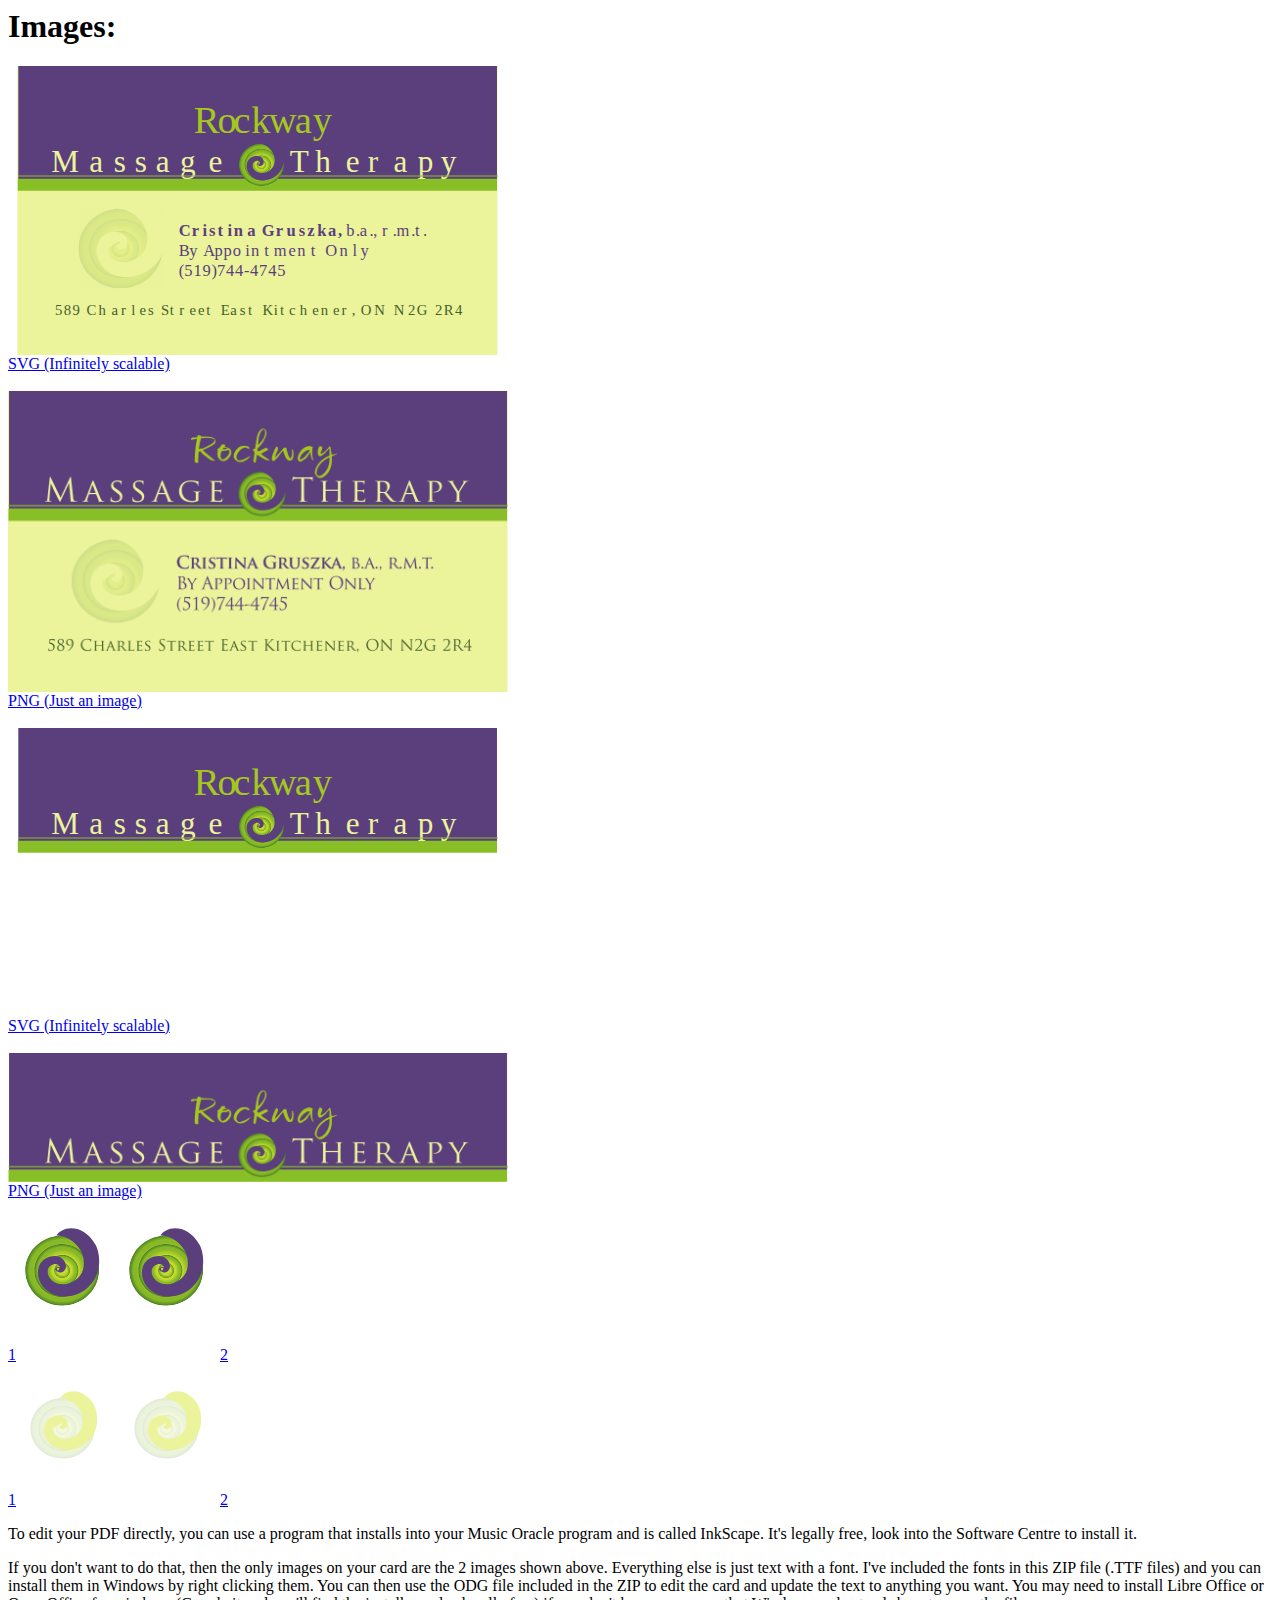
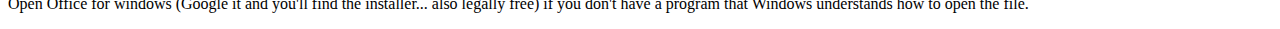
<file: logo/index.html>
<html><body>
<h1>Images:</h1>
<a href="rockwaymassage.svg"><img src="rockwaymassage.svg" width="500"><br/>SVG (Infinitely scalable)</a><br/><br/>
<a href="rockwaymassage.svg"><img src="rockwaymassage.png" width="500"><br/>PNG (Just an image)</a><br/><br/>
<a href="rockwaymassage.svg"><img src="rockwaymassageTop.svg" width="500"><br/>SVG (Infinitely scalable)</a><br/><br/>
<a href="rockwaymassage.svg"><img src="rockwaymassageTop.png" width="500"><br/>PNG (Just an image)</a><br/><br/>
<a href="RockwayDarkSymbol_IS.svg">1<img src="RockwayDarkSymbol_IS.svg" width="100"></a>
<a href="RockwayDarkSymbol.svg"><img src="RockwayDarkSymbol.svg" width="100">2</a><br/>
<a href="RockwayLightSymbol_IS.svg">1<img src="RockwayLightSymbol_IS.svg" width="100"></a>
<a href="RockwayLightSymbol.svg"><img src="RockwayLightSymbol.svg" width="100">2</a><br/>

<p>To edit your PDF directly, you can use a program that installs into your Music Oracle program
and is called InkScape. It's legally free, look into the Software Centre to install it.</p>
<p>If you don't want to do that, then the only images on your card are the 2 images shown 
above. Everything else is just text with a font. I've included the fonts in this ZIP
file (.TTF files) and you can install them in Windows by right clicking them. You can
then use the ODG file included in the ZIP to edit the card and update the text to anything
you want. You may need to install Libre Office or Open Office for windows (Google it
and you'll find the installer... also legally free) if you don't have a program that
Windows understands how to open the file.</p>
</body></html>
</file>
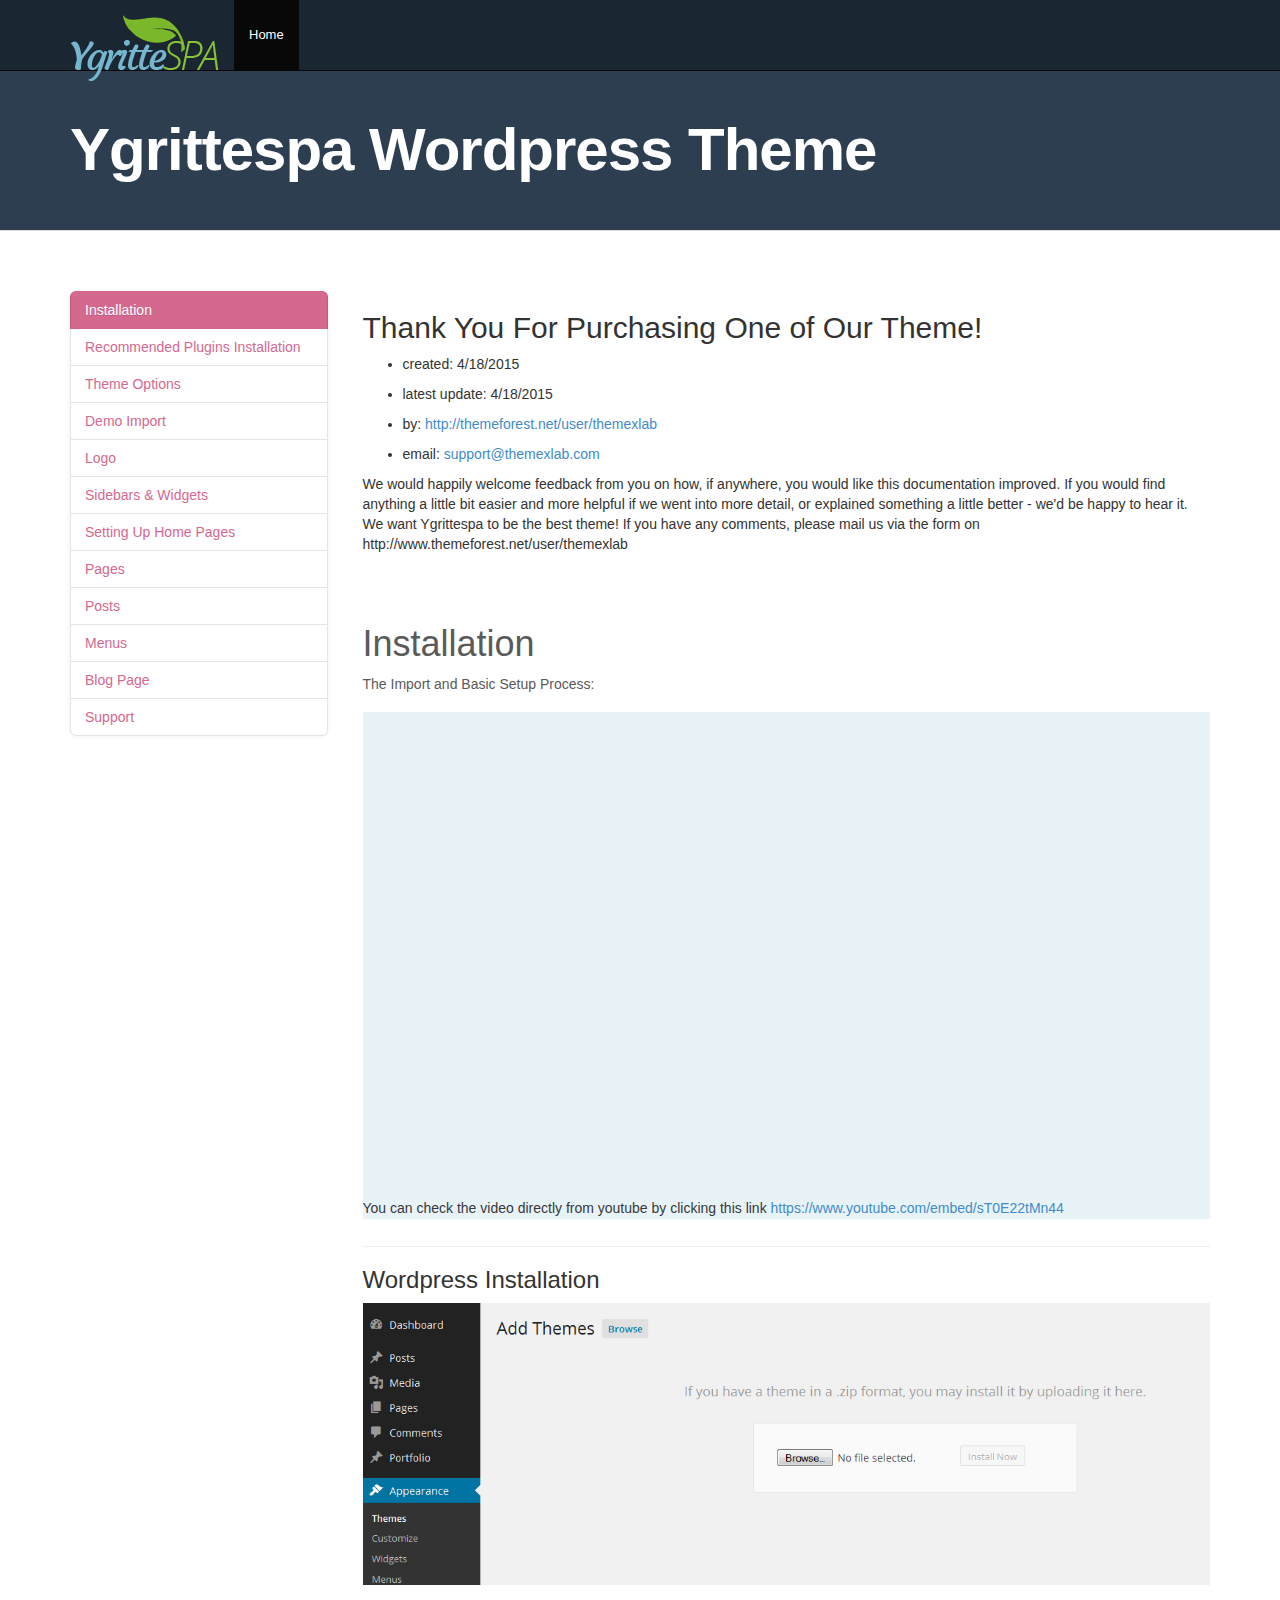
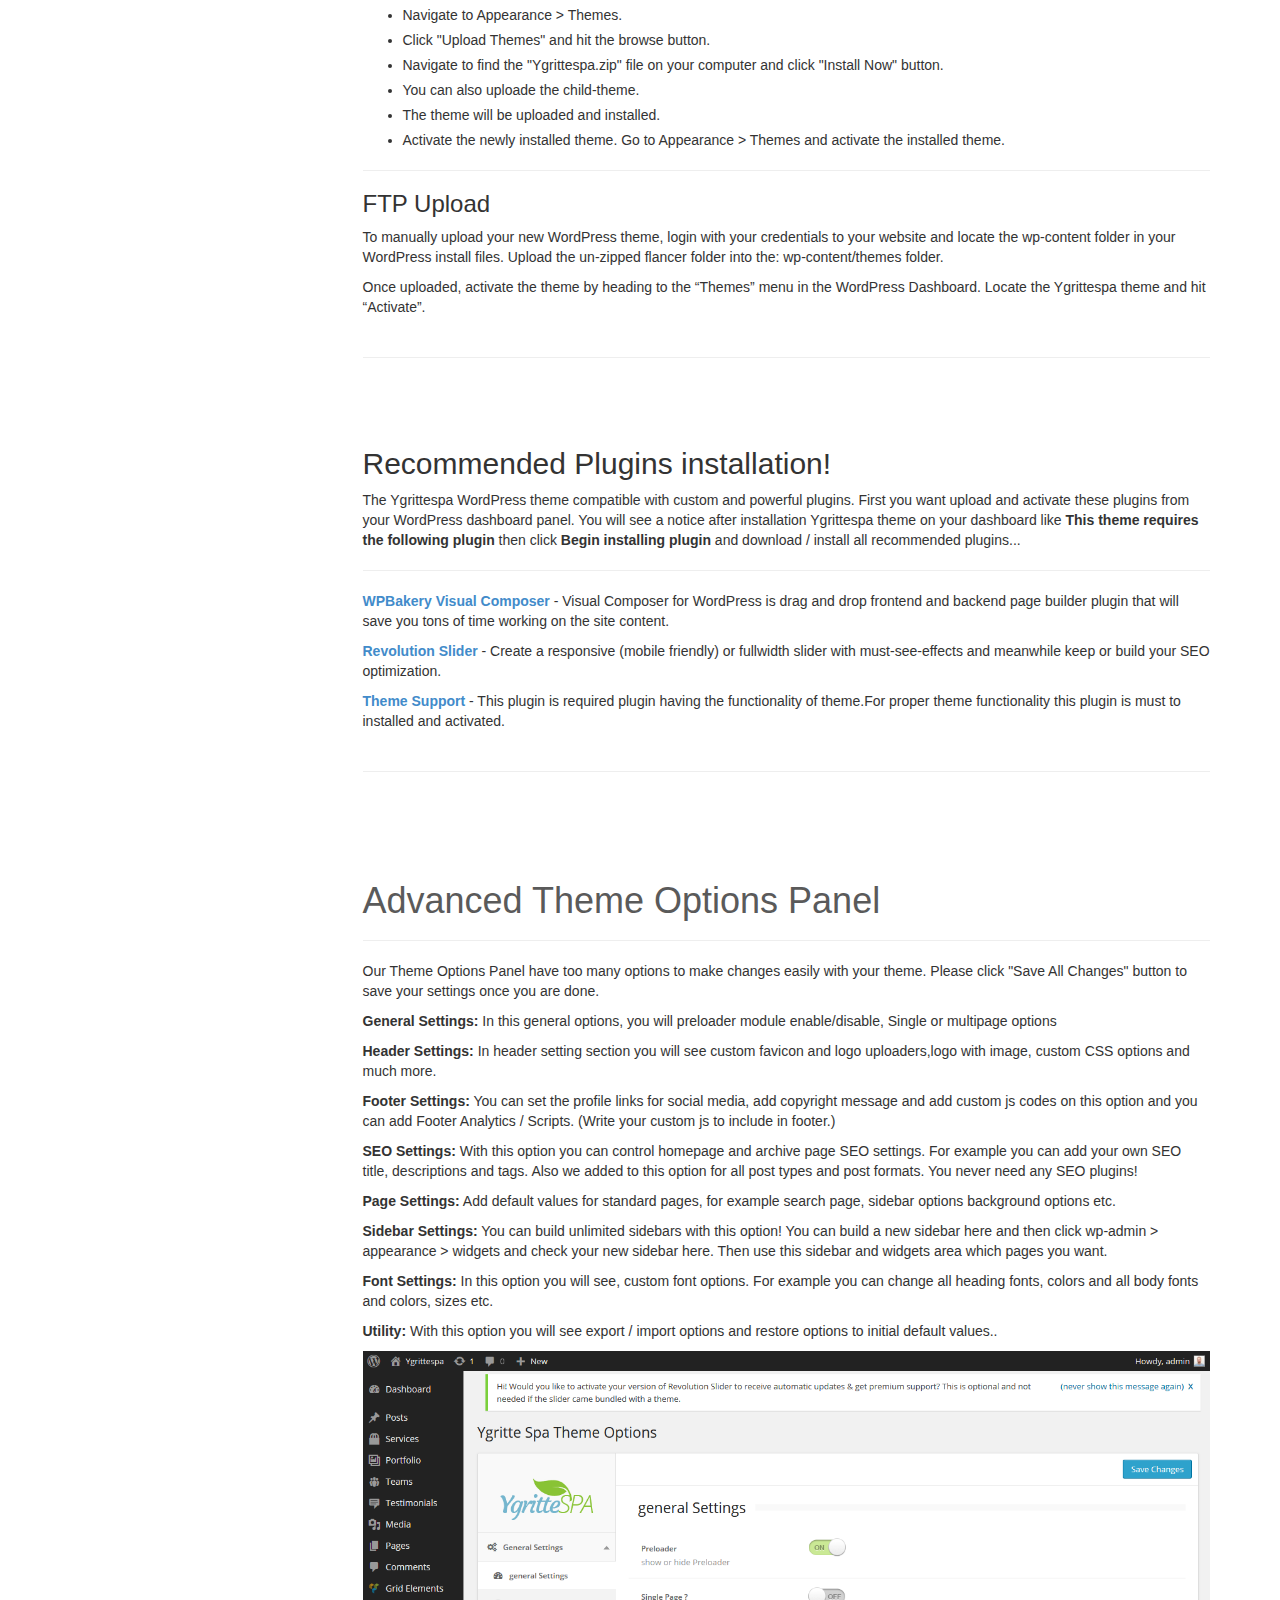
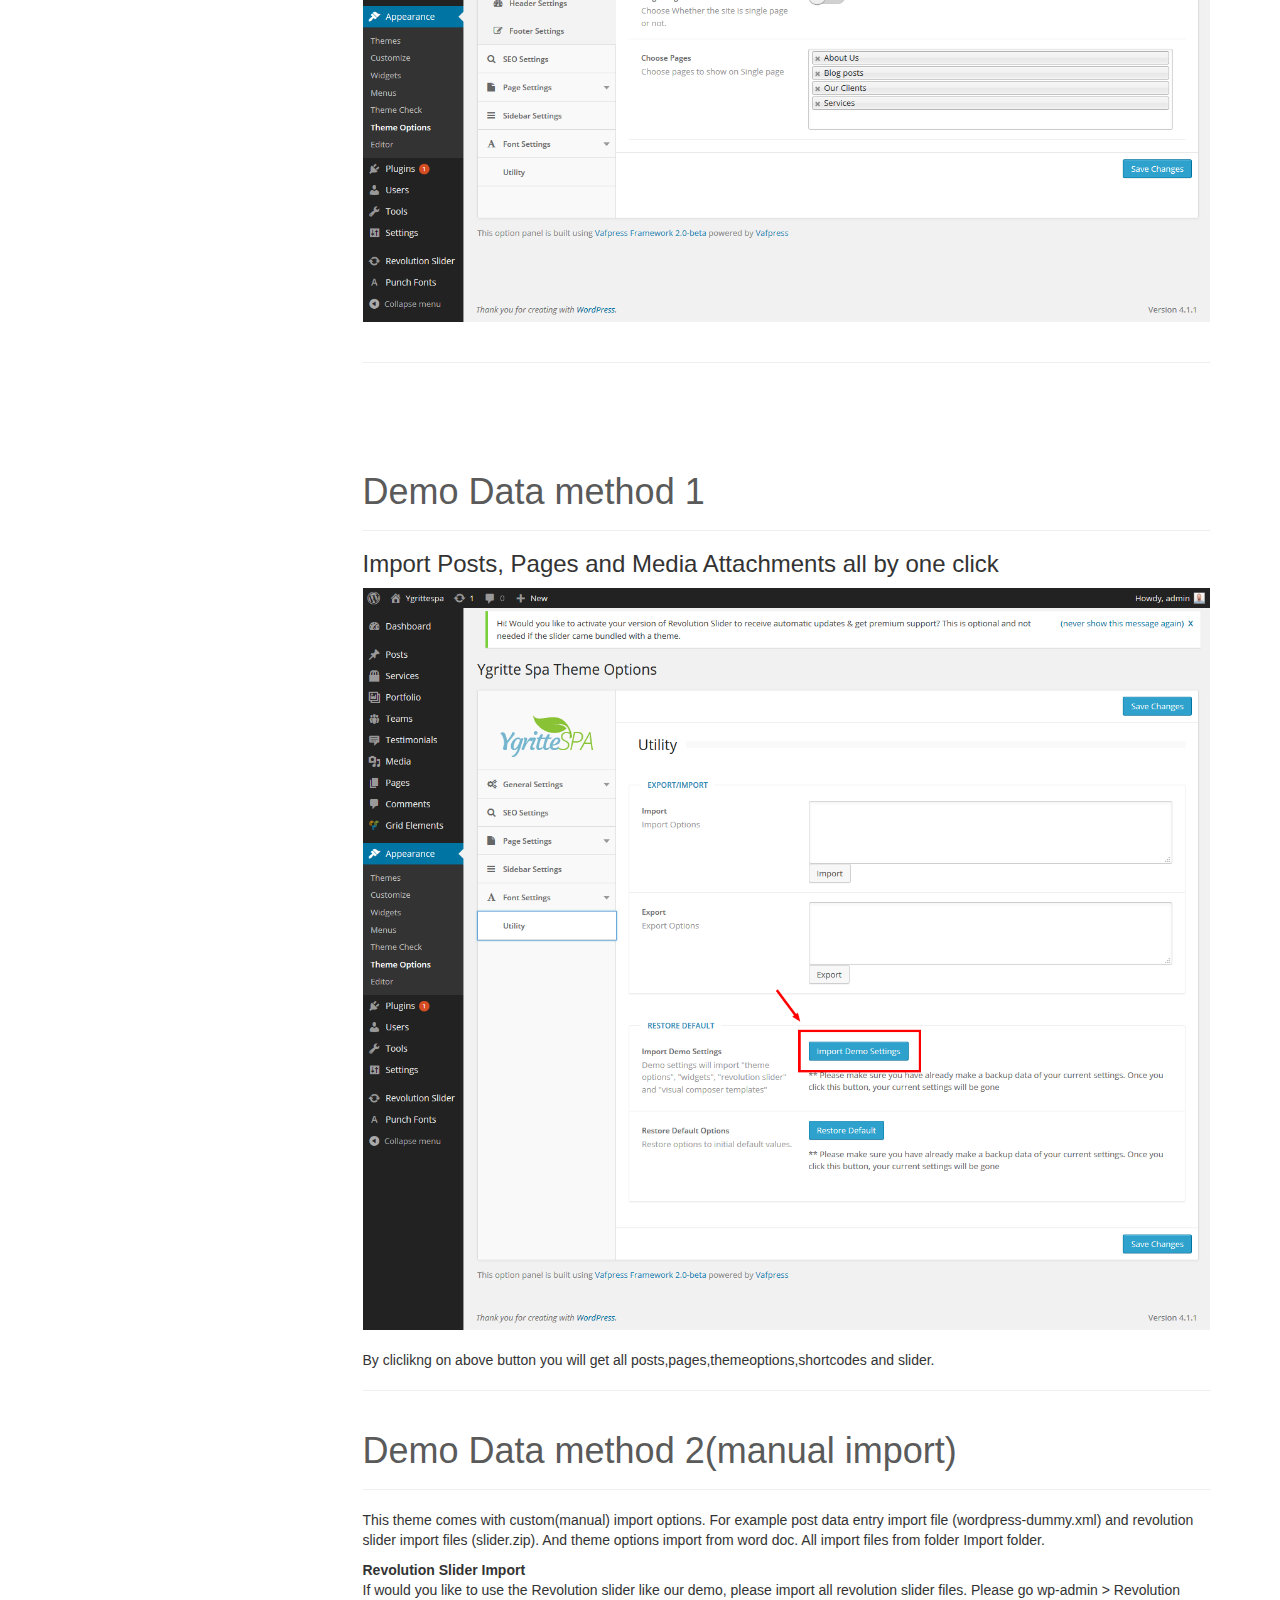
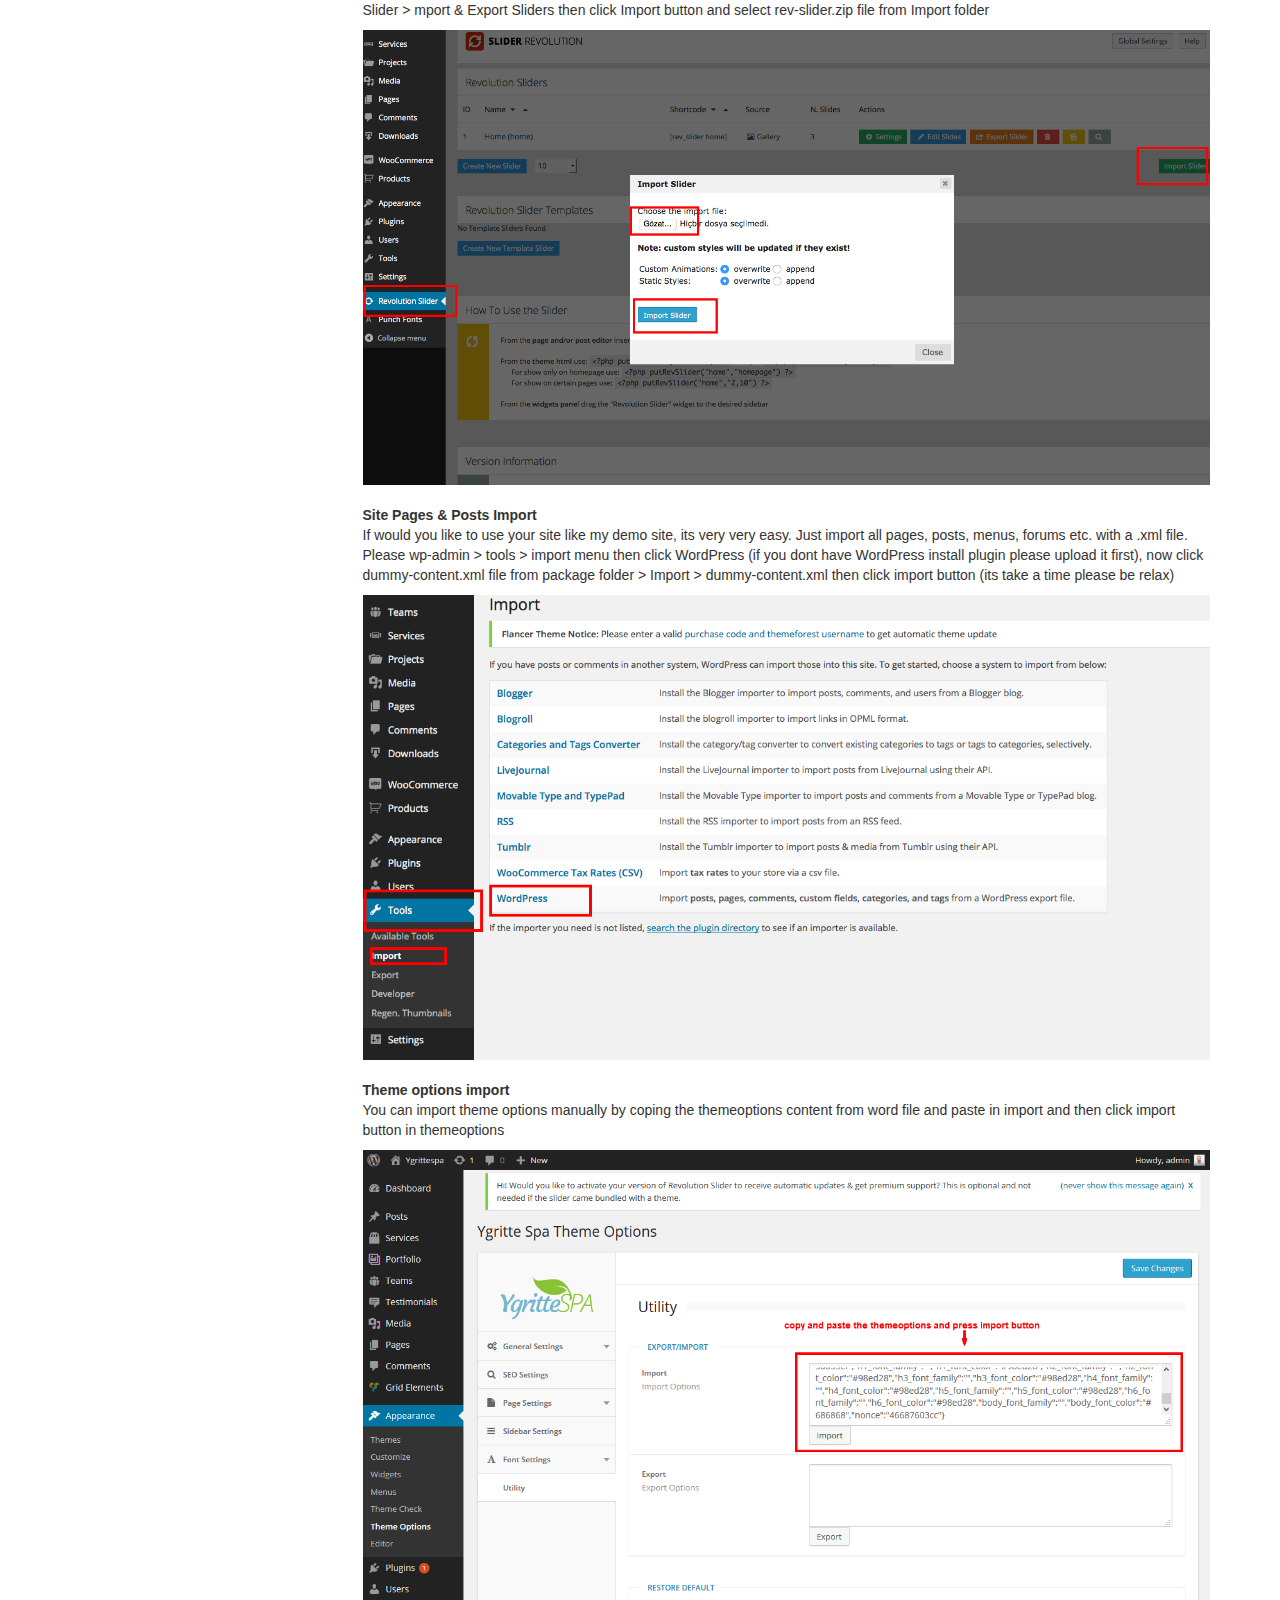
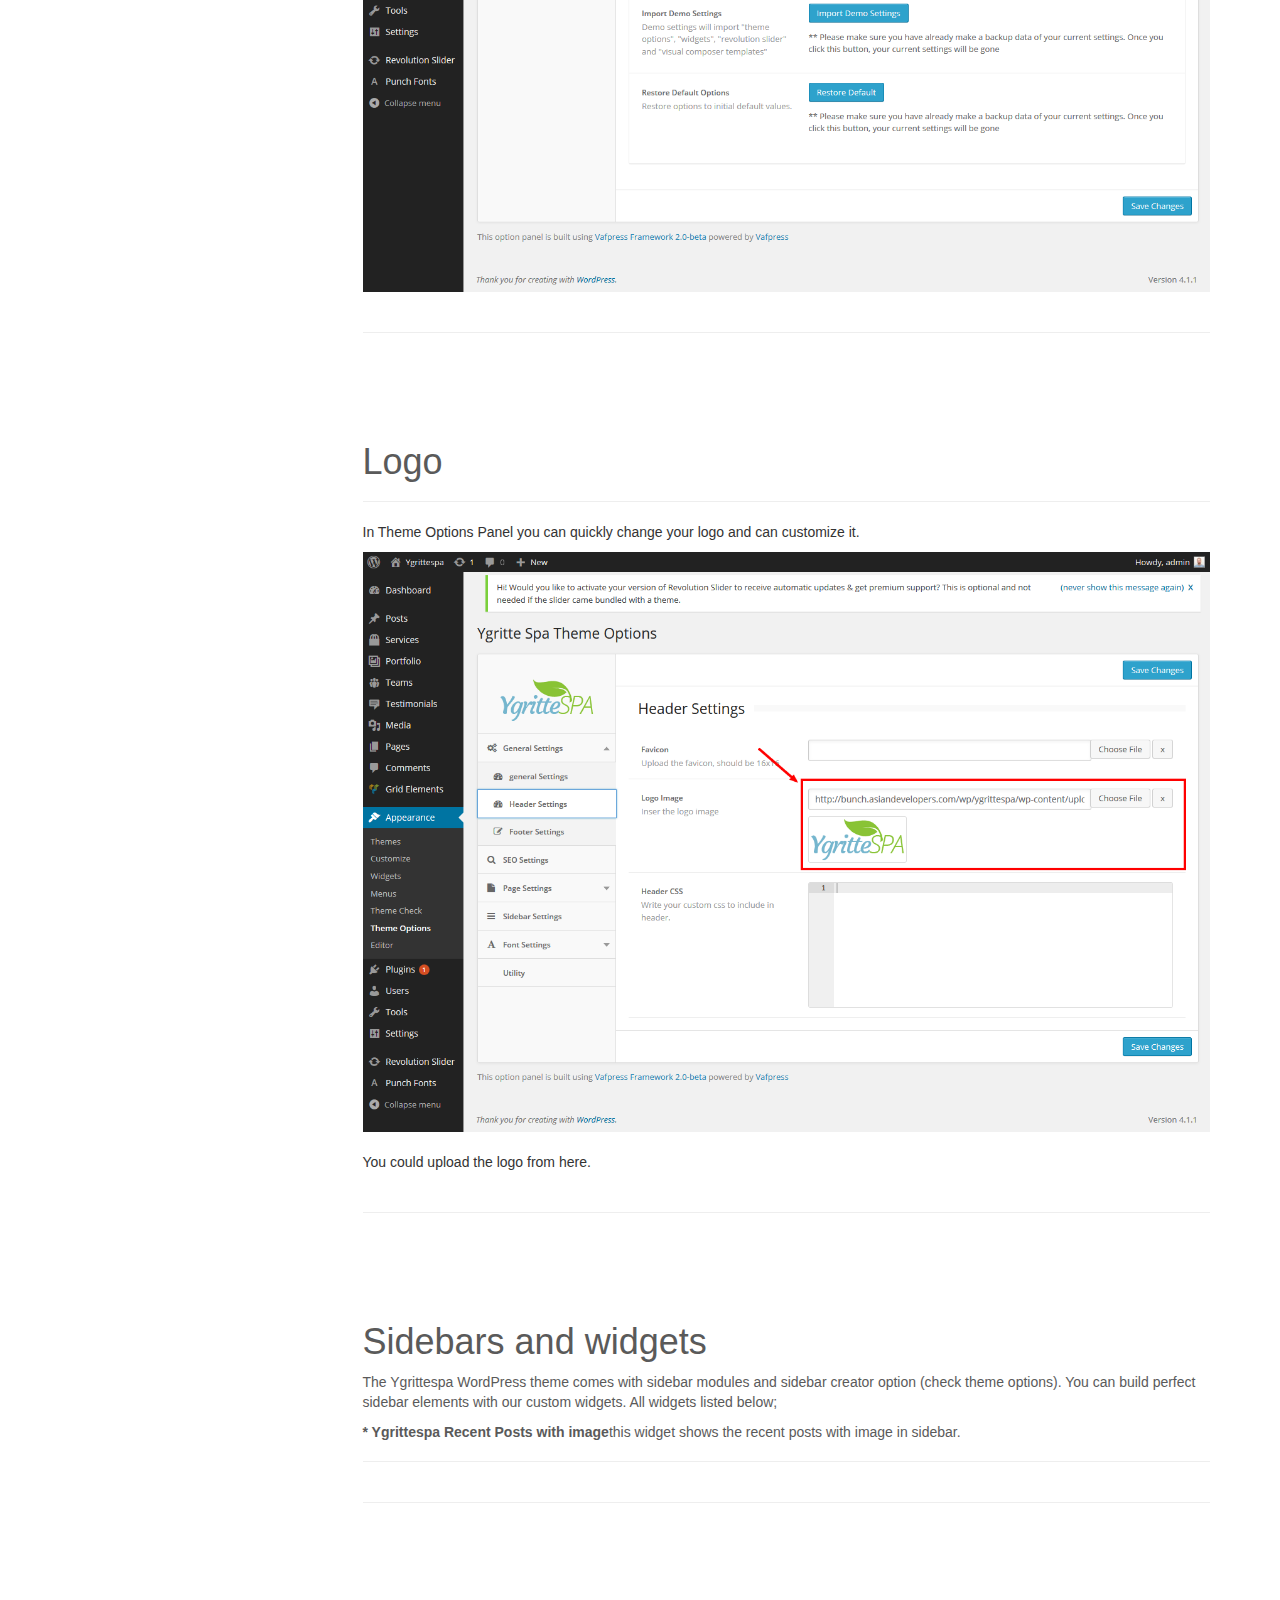
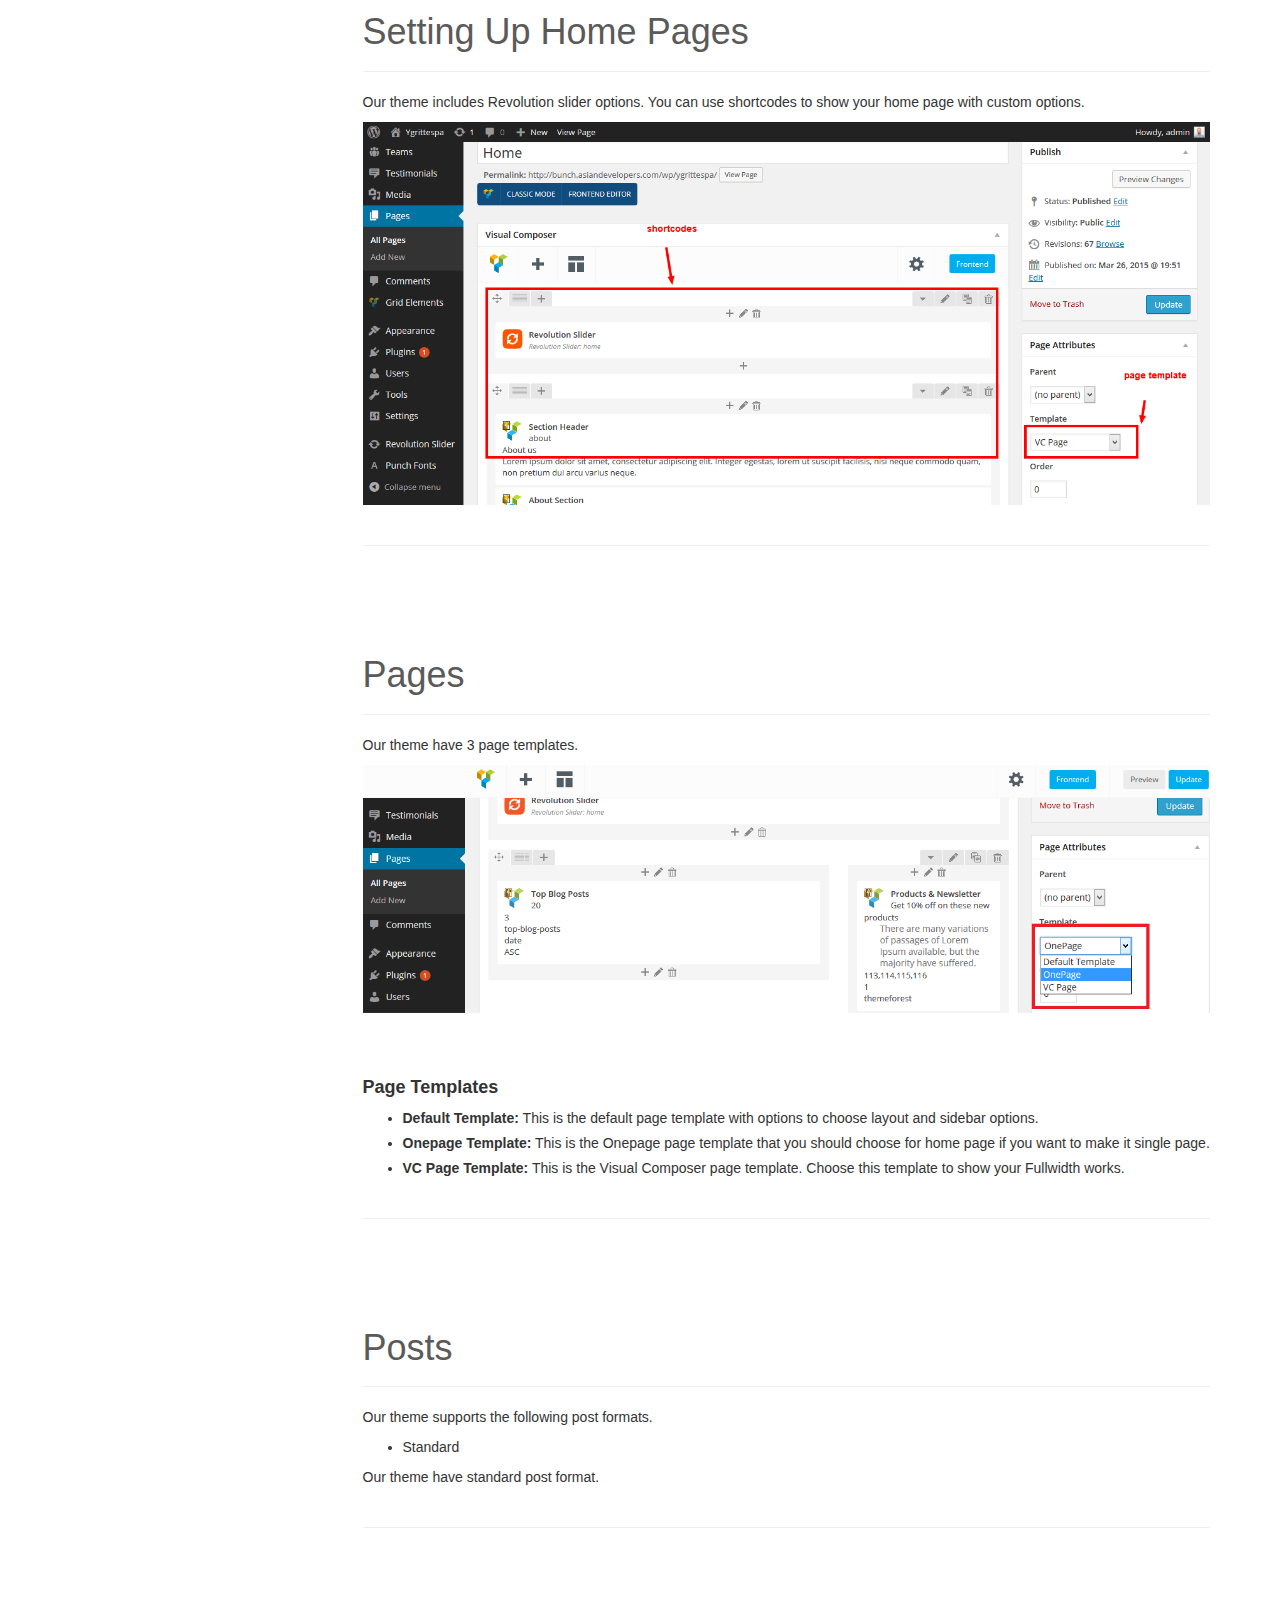
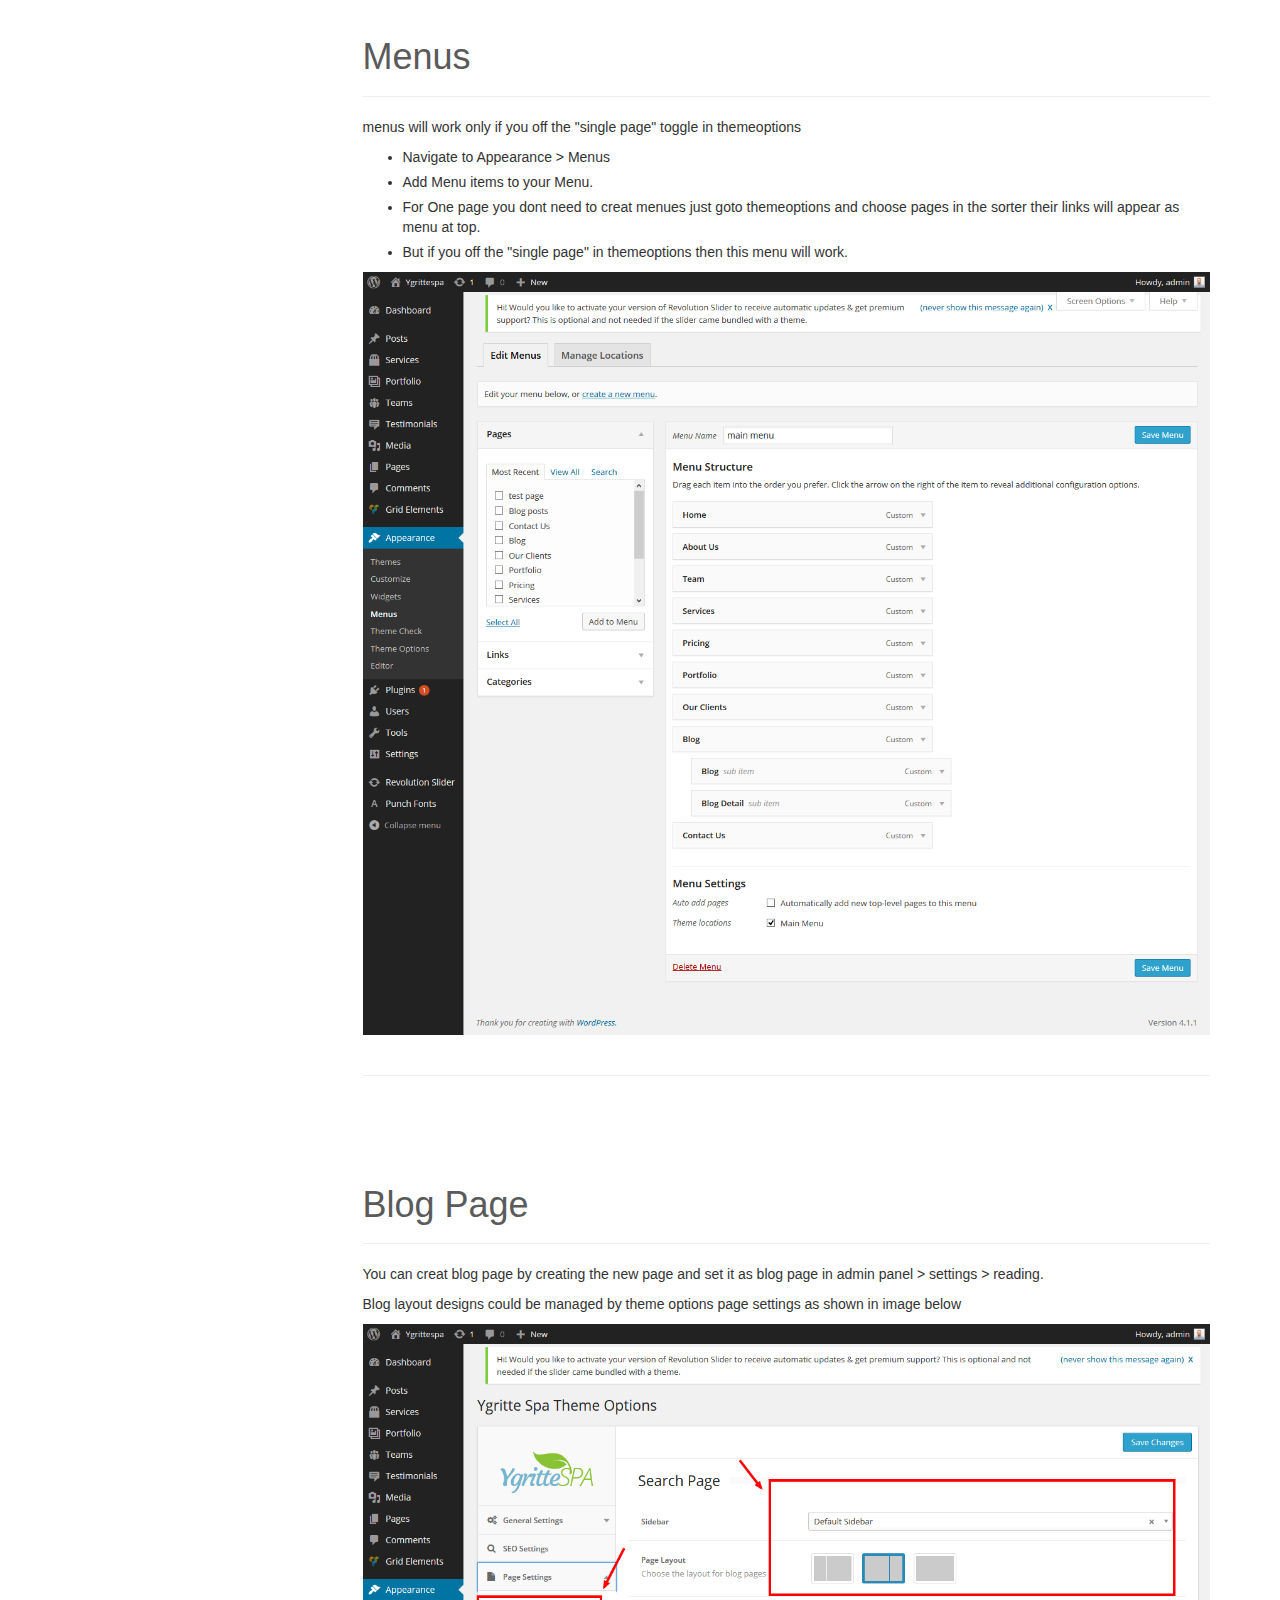
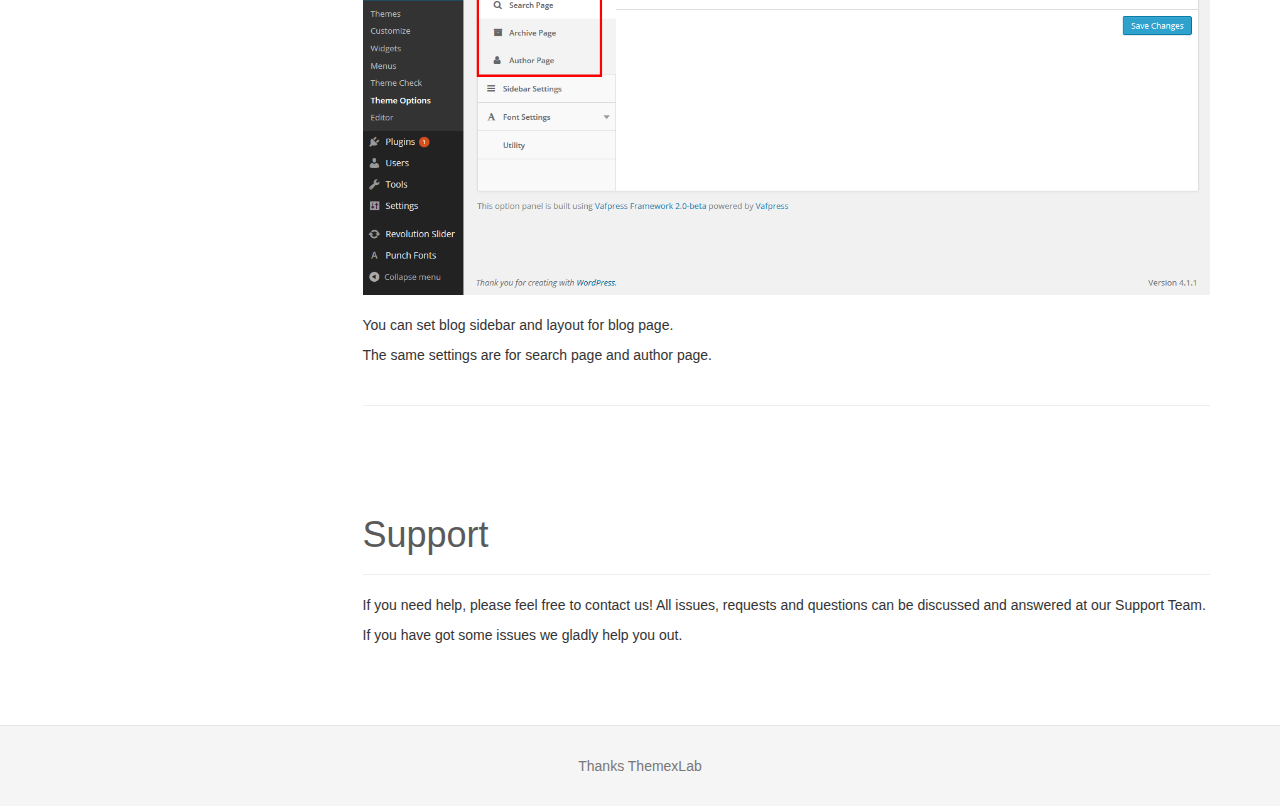
<file: logo/themeforest-11304032-ygritte-spa-beauty-salon-wordpress-theme-/ygrittespa-wp-full/documentation/wordpress-doc/index.html>
<!DOCTYPE html>
<html lang="en">
<head>
    <meta charset="utf-8">
    <title>Ygrittespa Landing Page Wordpress</title>
    <meta name="viewport" content="width=device-width, initial-scale=1.0">
    <meta name="description" content="">
    <meta name="author" content="">

    <link href="assets/css/bootstrap.min.css" rel="stylesheet">   
    <link href="assets/css/docs.css" rel="stylesheet">
    
    <!--[if lt IE 9]>
      <script src="http://html5shim.googlecode.com/svn/trunk/html5.js"></script>
    <![endif]-->

</head>

<body data-spy="scroll" data-target=".bs-docs-sidebar">
<!-- Navbar -->
<div role="navigation" class="navbar navbar-inverse navbar-fixed-top">
	<div class="container">
		<div class="navbar-header">
			<button data-target=".navbar-collapse" data-toggle="collapse" class="navbar-toggle" type="button">
				<span class="sr-only">Toggle navigation</span>
				<span class="icon-bar"></span>
				<span class="icon-bar"></span>
				<span class="icon-bar"></span>
			</button>
			<a href="#" class="navbar-brand"><img src="images/logo.png" alt="logo"></a>
		</div>
		<div class="navbar-collapse collapse" style="">
			<ul class="nav navbar-nav">
				<li class="active"><a href="#">Home</a></li>					
			</ul>
		</div>
	</div>
</div>

<!-- Header -->
<header class="jumbotron subhead">
	<div class="container">
		<h1>Ygrittespa Wordpress Theme</h1>
	</div>
</header>

<div class="container">

    <!-- Docs nav
    ================================================== -->
    <div class="row">
		<div class="col-sm-3 bs-docs-sidebar">
			<ul class="nav side-nav bs-docs-sidenav">
				<li class="active"><a href="#installation">Installation</a></li>
				<li><a href="#rmd_plugin_installation">Recommended Plugins Installation</a></li>
                <li><a href="#themeoptions">Theme Options</a></li>
				<li><a href="#demo">Demo Import</a></li>
                <li><a href="#headersettings">Logo</a></li>
				<li><a href="#sidebar_and_widgets">Sidebars & Widgets</a></li>
                <li><a href="#homepage">Setting Up Home Pages</a></li>
				<li><a href="#pages">Pages</a></li>
				<li><a href="#posts">Posts</a></li>
				<li><a href="#menus">Menus</a></li>
				<li><a href="#blog">Blog Page</a></li>
				<li><a href="#support">Support</a></li>
			</ul>
		</div>
		<div class="col-sm-9">
		
		
		<!-- Installation -->
		<section id="installation">
			<h2>Thank You For Purchasing One of Our Theme!</h2>
			<ul>
			  <li>created: 4/18/2015</li>
		  </ul>
            <ul>
              <li>latest update: 4/18/2015</li>
            </ul>
            <ul>
              <li>by: <a href="http://themeforest.net/user/themexlab">http://themeforest.net/user/themexlab</a></li>
            </ul>
            <ul>
              <li>email: <a href="mailto:&#115;&#117;&#112;&#112;&#111;&#114;&#116;&#64;&#116;&#104;&#101;&#109;&#101;&#120;&#108;&#97;&#98;&#46;&#99;&#111;&#109;">&#115;&#117;&#112;&#112;&#111;&#114;&#116;&#64;&#116;&#104;&#101;&#109;&#101;&#120;&#108;&#97;&#98;&#46;&#99;&#111;&#109;</a></li>
            </ul>
            </ul>
            <p>We would happily welcome feedback from you on how, if anywhere, you would like this documentation improved. If you would find anything a little bit easier and more helpful if we went into more detail, or explained something a little better - we'd be happy to hear it. We want Ygrittespa to be the best theme! If you have any comments, please mail us via the form on http://www.themeforest.net/user/themexlab</p>
            <p>&nbsp;</p>
			<div class="page-header">
			  <h1>Installation</h1>
			  <p>The Import and Basic Setup Process:
			    </h3>
              </p>
			  <p style="margin: 18px 0px; padding: 0px; border: 0px; outline: 0px; font-family: Arial, verdana, arial, sans-serif; vertical-align: baseline; line-height: 1.5em; color: rgb(56, 56, 56); background-color: rgb(232, 243, 248);">
			  <iframe width="853" height="480" src="https://www.youtube.com/embed/sT0E22tMn44" frameborder="0" allowfullscreen></iframe>   
              You can check the video directly from youtube by clicking this link <a href="https://www.youtube.com/embed/sT0E22tMn44">https://www.youtube.com/embed/sT0E22tMn44</a></div>
			<h3>Wordpress Installation</h3>
			<img src="images/theme-install.jpg" alt="" class="img-responsive" />
			<ul>
				<li>Navigate to Appearance > Themes.</li>
				<li>Click "Upload Themes" and hit the browse button.</li>
				<li>Navigate to find the "Ygrittespa.zip" file on your computer and click "Install Now" button.</li>
				<li>You can also uploade the child-theme.</li>
                <li>The theme will be uploaded and installed.</li>
				<li>Activate the newly installed theme. Go to Appearance > Themes and activate the installed theme.</li>
			</ul>
            <hr />
            <h3>FTP Upload</h3>
            <p>To manually upload your new WordPress theme, login with your credentials to your website and locate the wp-content folder in your WordPress install files. Upload the un-zipped flancer folder into the: wp-content/themes folder.</p>
            <p>Once uploaded, activate the theme by heading to the “Themes” menu in the WordPress Dashboard. Locate the Ygrittespa theme and hit “Activate”.</p>
		
		</section>       
		<hr class="bs-docs-separator">
        <!--Recommended plugins-->
        <section id="rmd_plugin_installation">
        <h2>Recommended Plugins installation!</h2>
        <p>The Ygrittespa WordPress theme compatible with custom and powerful plugins. First you want upload and activate these plugins from your WordPress dashboard panel. You will see a notice after installation Ygrittespa theme on your dashboard like <strong>This theme requires the following plugin</strong> then click <strong>Begin installing plugin</strong> and download / install all recommended plugins...</p>
        <hr />
        <p><strong><a href="http://codecanyon.net/item/visual-composer-page-builder-for-wordpress/242431?ref=JollyThemes">WPBakery Visual Composer</a></strong> - Visual Composer for WordPress is drag and drop frontend and backend page builder plugin that will save you tons of time working on the site content. </p>
        <p><strong><a href="http://codecanyon.net/item/slider-revolution-responsive-wordpress-plugin/2751380?ref=JollyThemes">Revolution Slider</a></strong> - Create a responsive (mobile friendly) or fullwidth slider with must-see-effects and meanwhile keep or build your SEO optimization. </p>
        <p><strong><a>Theme Support</a></strong> - This plugin is required plugin having the functionality of theme.For proper theme functionality this plugin is must to installed and activated.</p>
        </section>
        <hr class="bs-docs-separator">
		
		<!-- Theme Panel -->
		<section id="themeoptions">
			<div class="page-header">
				<h1>Advanced Theme Options Panel</h1>
			</div>
			<p>Our Theme Options Panel have too many options to make changes easily with your theme. Please click "Save All Changes" button to save your settings once you are done.</p>
			<p><strong>General Settings:</strong> In this general options, you will  preloader module enable/disable, Single or multipage options</p>
			<p><strong>Header Settings:</strong> In header setting section you will see custom favicon and logo uploaders,logo with image, custom CSS options and much more.</p>
            <p><strong>Footer Settings:</strong> You can set the profile links for social media, add copyright message and add custom js codes on this option and you can add Footer Analytics / Scripts. (Write your custom js to include in footer.)</p>
            <p><strong>SEO Settings:</strong> With this option you can control homepage and archive page SEO settings. For example you can add your own SEO title, descriptions and tags. Also we added to this option for all post types and post formats. You never need any SEO plugins!</p>
            <p><strong>Page Settings:</strong> Add default values for standard pages, for example search page, sidebar options background options etc.</p>
            <p><strong>Sidebar Settings:</strong> You can build unlimited sidebars with this option! You can build a new sidebar here and then click wp-admin &gt; appearance &gt; widgets and check your new sidebar here. Then use this sidebar and widgets area which pages you want.</p>
            <p><strong>Font Settings:</strong> In this option you will see, custom font options. For example you can change all heading fonts, colors and all body fonts and colors, sizes etc.</p>
            <p><strong>Utility:</strong> With this option you will see export / import options and restore options to initial default values..</p>
            <img src="images/theme-options.png" alt="" class="img-responsive" />
		</section>
		
		<hr class="bs-docs-separator">
		
        <!-- Demo Import -->
		<section id="demo">
			<div class="page-header">
				<h1>Demo Data method 1</h1>
			</div>
			<h3>Import Posts, Pages and Media Attachments all by one click</h3>
			<img src="images/demo-import.png" alt="" class="img-responsive" />
			<p>By cliclikng on above button you will get all posts,pages,themeoptions,shortcodes and slider.</p>
			<hr />
            <div class="page-header">
				<h1>Demo Data method 2(manual import)</h1>
			</div>
            <p>This theme comes with custom(manual) import options. For example post data entry import file (wordpress-dummy.xml) and revolution slider import files (slider.zip). And theme options import from word doc. All import files from folder Import folder.</p>
            <strong>Revolution Slider Import</strong>
            <p>If would you like to use the Revolution slider like our demo, please import all revolution slider files. Please go wp-admin &gt; Revolution Slider &gt; mport &amp; Export Sliders then click Import button and select rev-slider.zip file from Import folder</p>
			<img src="images/revslider.png" alt="" class="img-responsive" />
            <strong>Site Pages &amp; Posts Import</strong>
            <p>If would you like to use your site like my demo site, its very very easy. Just import all pages, posts, menus, forums etc. with a .xml file. Please wp-admin &gt; tools &gt; import menu then click WordPress (if you dont have WordPress install plugin please upload it first), now click dummy-content.xml file from package folder &gt; Import &gt; dummy-content.xml then click import button (its take a time please be relax)</p>
			<img src="images/import.png" alt="" class="img-responsive" />
        	<strong>Theme options import</strong>
            <p>You can import theme options manually by coping the themeoptions content from word file and paste in import and then click import button in themeoptions</p>
        	<img src="images/theme-opt.png" alt="" class="img-responsive" />
        </section>
		 
		<hr class="bs-docs-separator">
		
		<!-- Logo Settings -->
		<section id="headersettings">        
			<div class="page-header">
				<h1>Logo</h1>
			</div>
			<p>In Theme Options Panel you can quickly change your logo and can customize it.</p>
			<img src="images/logo-settings.png" alt="" class="img-responsive" />
            <p>You could upload the logo from here.</p>
		</section>
		
		<hr class="bs-docs-separator">
		
		<!-- Sidebar and widgets-->
        <section id="sidebar_and_widgets">
        <div class="page-header">
				<h1>Sidebars and widgets</h1>
                <p>The Ygrittespa WordPress theme comes with sidebar modules and sidebar creator option (check theme options). You can build perfect sidebar elements with our custom widgets. All widgets listed below;</p>            
				<p><strong>* Ygrittespa Recent Posts with image</strong>this widget shows the recent posts with image in sidebar.</p>
            </div>
			
        </section>
        <hr class="bs-docs-separator">
        
		<!-- Setting Up Home Pages -->
		<section id="homepage">        
			<div class="page-header">
				<h1>Setting Up Home Pages</h1>
			</div>
			<p>Our theme includes Revolution slider options. You can use shortcodes to show your home page with custom options.</p>			
			<img src="images/homepage.png" alt="" class="img-responsive" />
		</section>
		
		<hr class="bs-docs-separator">
				
		<!-- Pages -->
		<section id="pages">
			<div class="page-header">
				<h1>Pages</h1>
			</div>
			<p>Our theme have 3 page templates.</p>
			<img src="images/page.png" alt="" class="img-responsive" />
			<h4>Page Templates</h4>
			<ul>
				<li><strong>Default Template:</strong> This is the default page template with options to choose layout and sidebar options.</li>
				<li><strong>Onepage Template:</strong> This is the Onepage page template that you should choose for home page if you want to make it single page.</li>
				<li><strong>VC Page Template:</strong> This is the Visual Composer page template. Choose this template to show your Fullwidth works.</li>
			</ul>
		</section>
		
		<hr class="bs-docs-separator">
		
		<!-- Posts -->
		<section id="posts">
			<div class="page-header">
				<h1>Posts</h1>
			</div>
			<p>Our theme supports the following post formats.</p>
			<ul>
				<li>Standard</li>
			</ul>
			<p>Our theme have standard post format.</p>
		</section>
		
		<hr class="bs-docs-separator">
		
		<!-- Menus -->
		<section id="menus">
			<div class="page-header">
				<h1>Menus</h1>
			</div>
			<p>menus will work only if you off the "single page" toggle in themeoptions</p>
			<ul>
				<li>Navigate to Appearance > Menus</li>
				<li>Add Menu items to your Menu.</li>
				<li>For One page you dont need to creat menues just goto themeoptions and choose pages in the sorter their links will appear as menu at top.</li>
				<li>But if you off the "single page" in themeoptions then this menu will work.</li>
			</ul>
			<img src="images/menu.jpg" alt="" class="img-responsive" />
		</section>
		
		<hr class="bs-docs-separator">
		
		<!-- Blog -->
		<section id="blog">
			<div class="page-header">
				<h1>Blog Page</h1>
			</div>
			<p>You can creat blog page by creating the new page and set it as blog page in admin panel > settings > reading.</p>
			<p>Blog layout designs could be managed by theme options page settings as shown in image below</p>
			<img src="images/blog-pages.png" alt="" class="img-responsive" />
			<p>You can set blog sidebar and layout for blog page.</p>
			<p>The same settings are for search page and author page.</p>
		</section>
		
		<hr class="bs-docs-separator">
		<!-- Blog -->
	
		<!-- Support -->
		<section id="support">		  
			<div class="page-header">
				<h1>Support</h1>
			</div>		  
			<p>If you need help, please feel free to contact us! All issues, requests and questions can be discussed and answered at our Support Team.</p>
			<p>If you have got some issues we gladly help you out.</p>
		</section>
		
		</div>
	</div>
</div>

    <!-- Footer -->
	<footer class="footer">
		<div class="container">
			<p>Thanks ThemexLab</p>
		</div>
	</footer>
	
	<!-- Javascript -->
    <!-- Placed at the end of the document so the pages load faster -->    
    <script src="assets/js/jquery.min.js"></script>
    <script src="assets/js/bootstrap.min.js"></script>
    <script src="assets/js/custom.js"></script>
	
	</body>
</html>
</file>
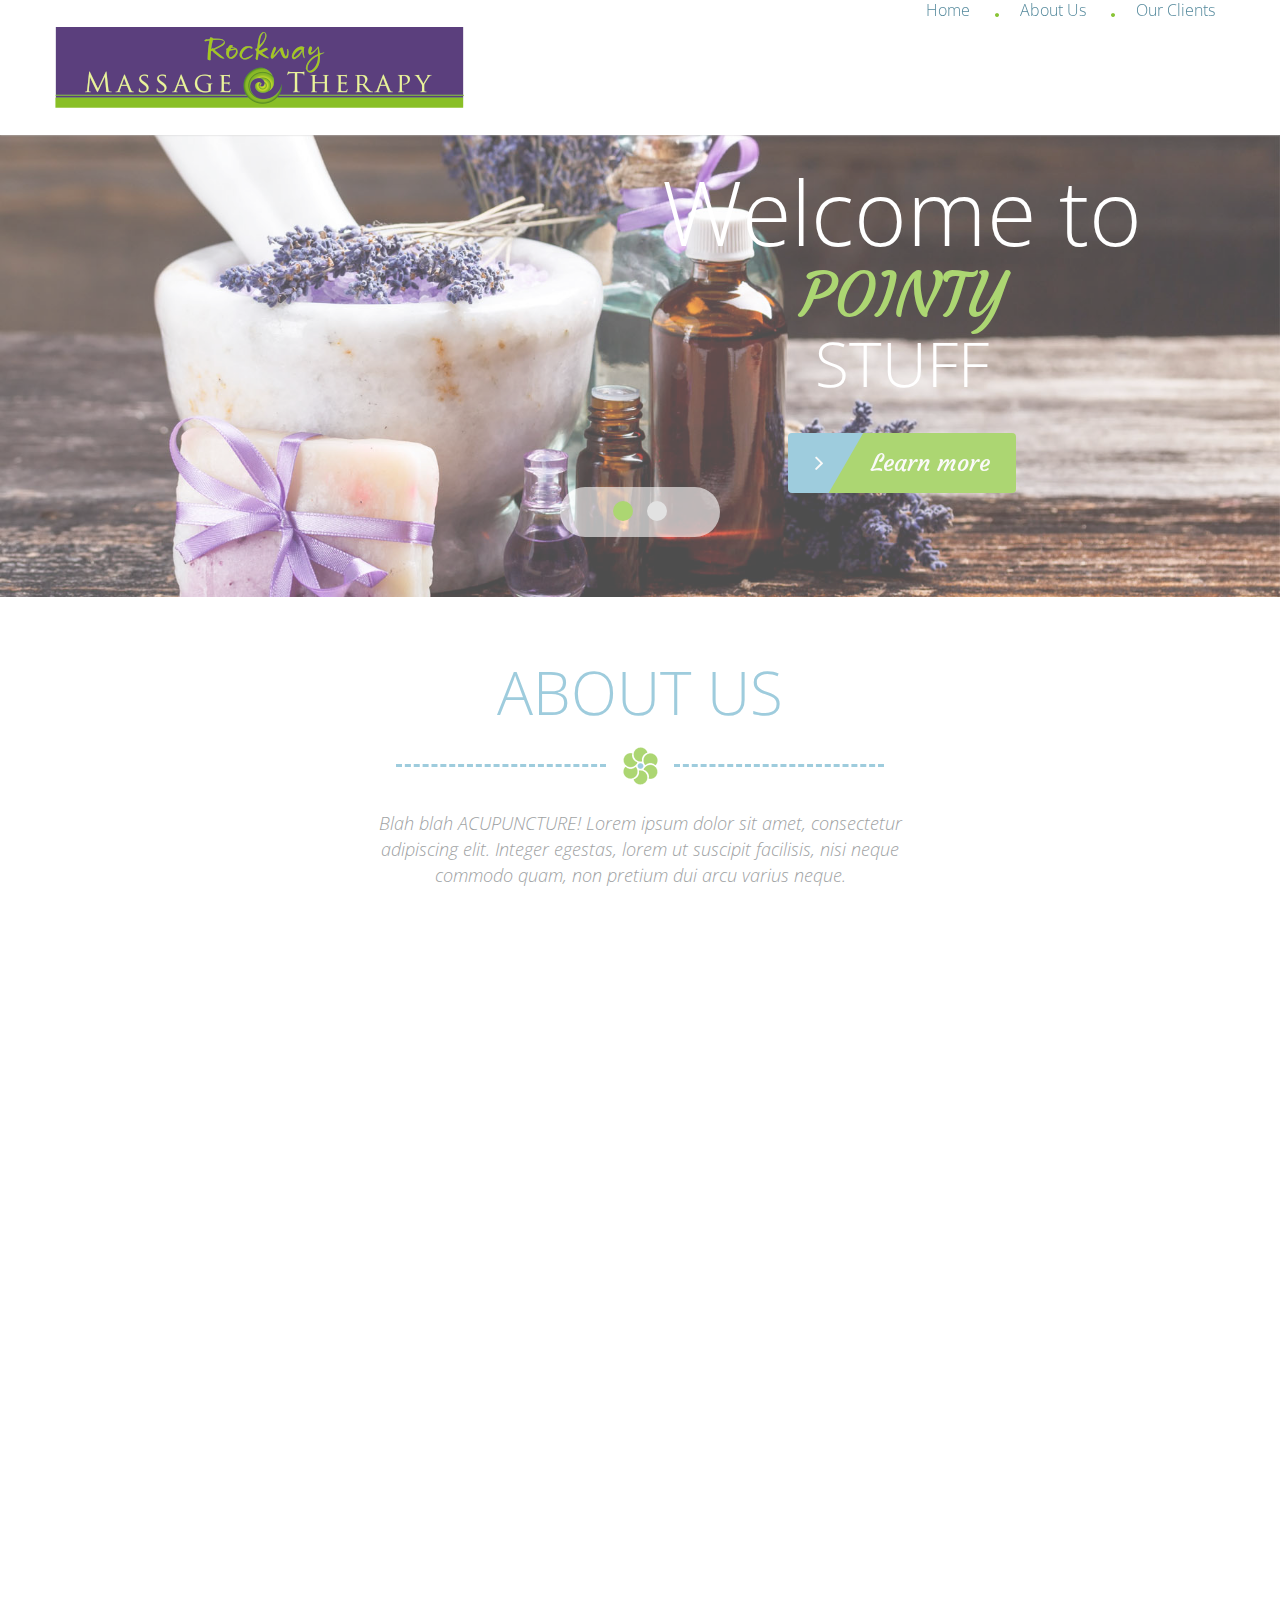
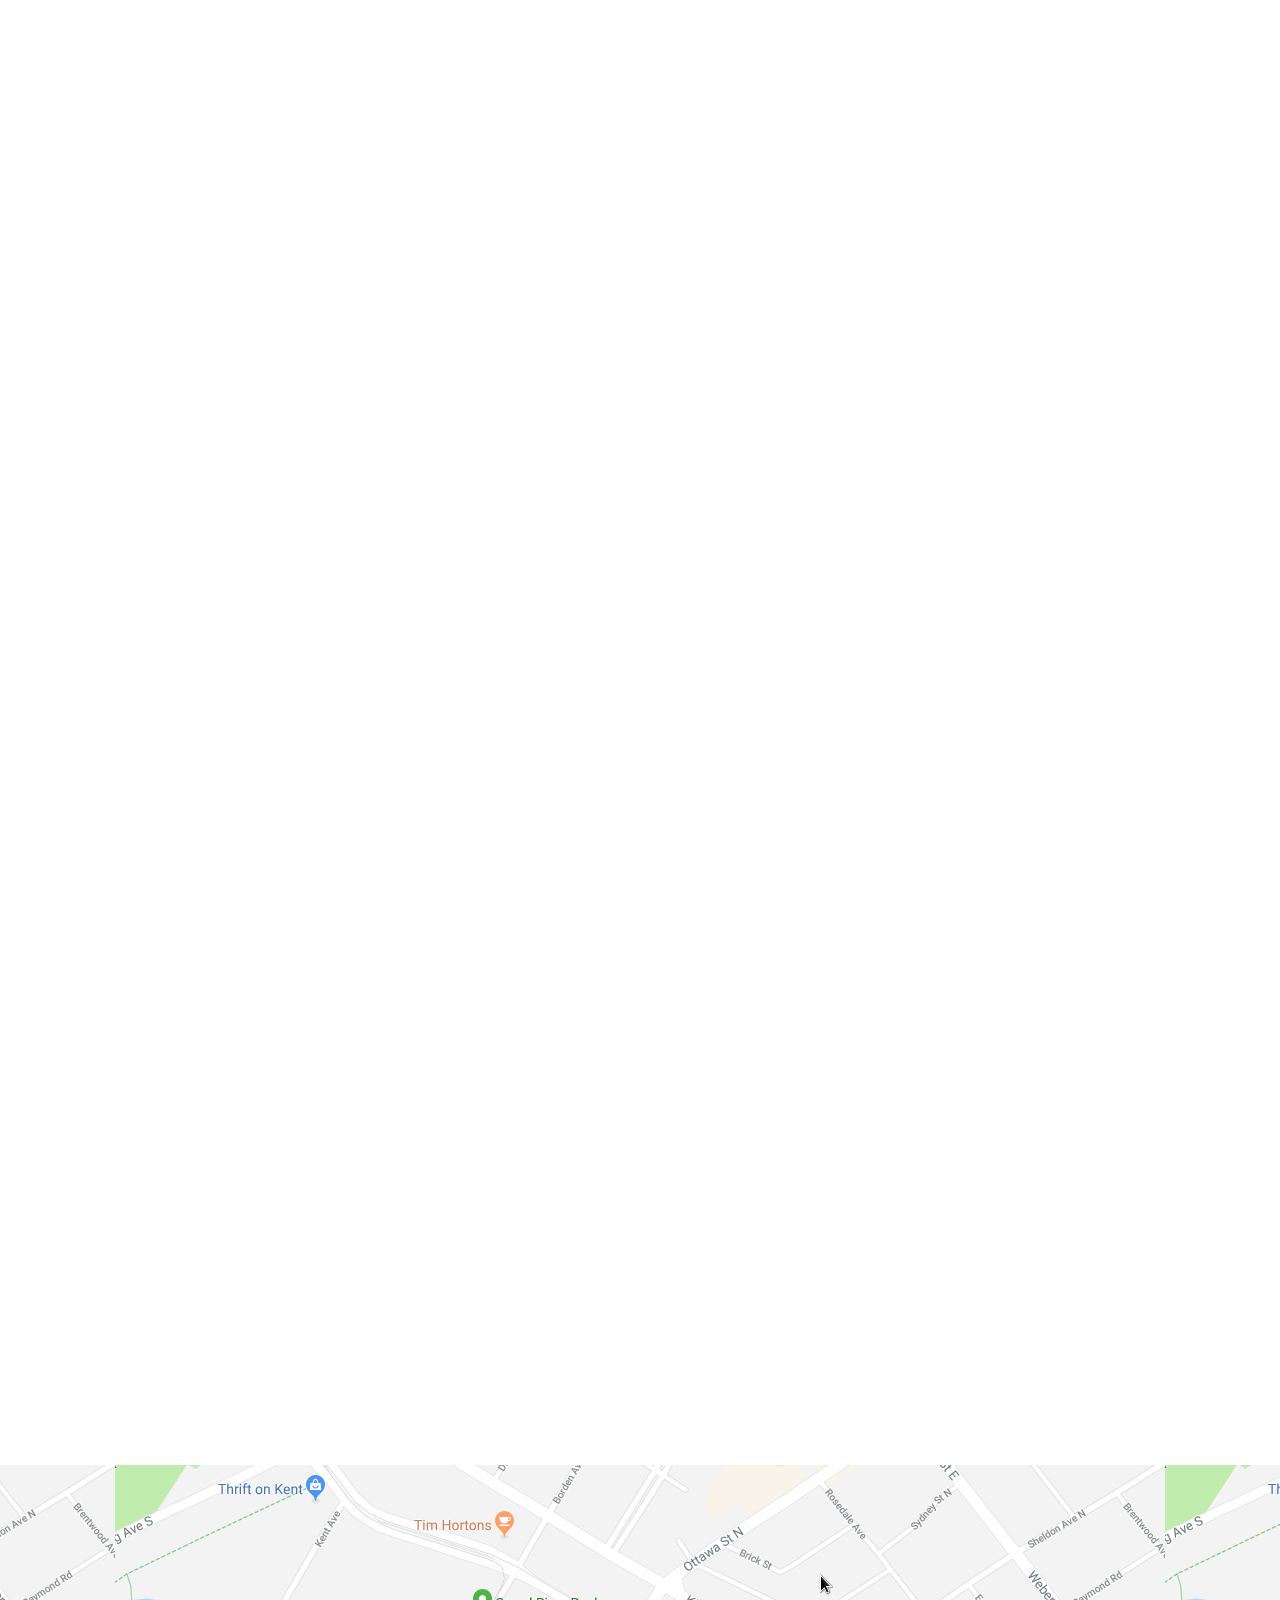
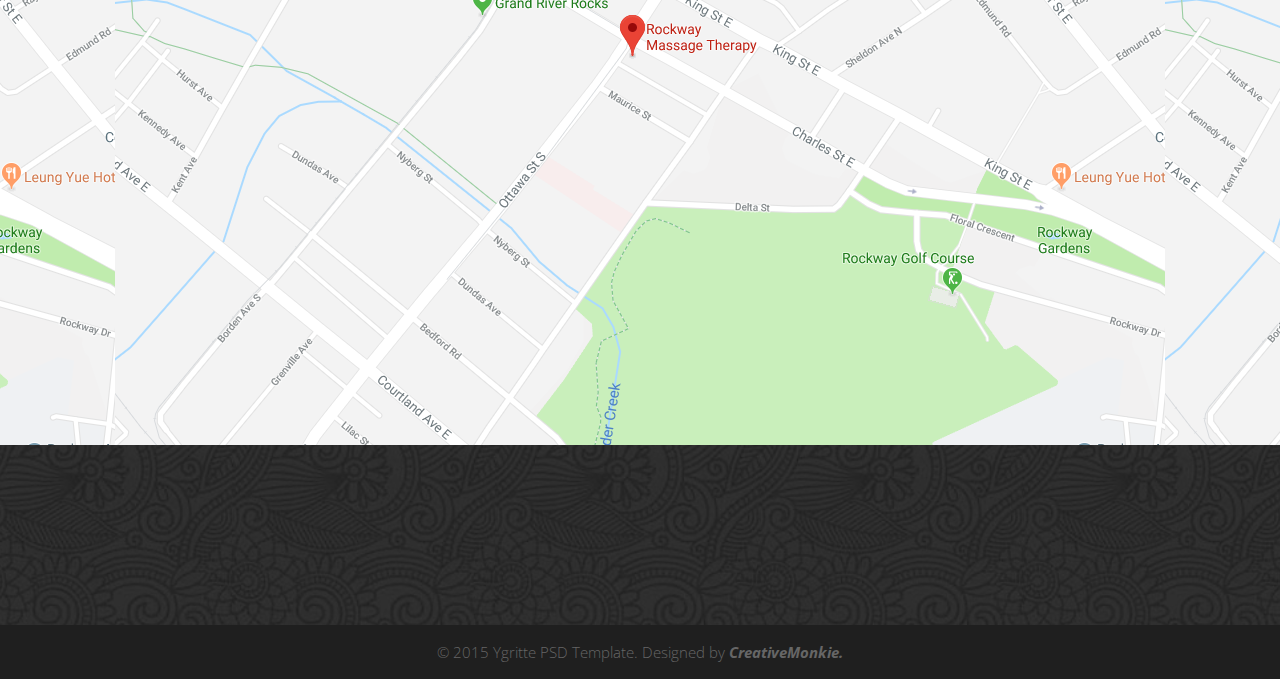
<file: acupuncture.html>
<!DOCTYPE html>
<html lang="en">
    <head>
    <meta charset="utf-8">
    <meta http-equiv="X-UA-Compatible" content="IE=edge">
    <meta name="viewport" content="width=device-width, initial-scale=1">
    <meta name="description" content="">
    <meta name="author" content="">
    <link rel="icon" href="assets/icon/favicon.ico">
    <title>Rockway Acupuncture</title>
    
    <!-- Bootstrap core CSS -->
    <link rel="stylesheet" href="assets/plugins/bootstrap-3.3.1/css/bootstrap.min.css" type='text/css'>
    <link rel="stylesheet" href="assets/css/style.css" type="text/css">
	<script src="assets/js/modernizr.js"></script>
    <!-- HTML5 shim and Respond.js IE8 support of HTML5 elements and media queries -->
    <!--[if lt IE 9]>
          <script src="assets/js/html5shiv.min.js"></script>
          <script src="assets/js/respond.min.js"></script>
        <![endif]-->
	<script>
	// Dynamic sections
	// ["team"], ["contact"], ["services"], ["plans"], ["portfolio"], ["clients"], ["blog-list"]
	var sections = [["clients"]];
//	sections = [ ["team"], ["services"], ["portfolio"], ["clients"], ["blog-list"]  ];
	</script>
    </head>
<!--[if IE ]>
   <body class="ie">
<![endif]-->
<!--[if !IE]>-->
   <body>
<!--<![endif]-->
<!-- Preloader -->
<div id="preloader">
    <div id="status">&nbsp;</div>
</div>
<!-- Fixed navbar -->
<div class="navbar main-menu navbar-default navbar-fixed-top" role="navigation">
  <div class="container">
    <div class="navbar-header">
      <button type="button" class="navbar-toggle" data-toggle="collapse" data-target=".navbar-collapse"> <span class="sr-only">Toggle navigation</span> <span class="icon-bar"></span> <span class="icon-bar"></span> <span class="icon-bar"></span> </button>
      <a class="navbar-brand" href="" title="logo"><img src="assets/images/logo.png" alt="logo" /></a> </div>
    <div class="navbar-collapse collapse" id="TopHead">
      <ul class="nav navbar-nav navbar-right" id="menu">
        <li id="mHome"><a class="hvr-underline-from-left" data-options="easing: easeOutQuart" href="index.html#slider">Home</a></li>
        <li id="mabout"><a class="hvr-underline-from-left" data-scroll data-options="easing: easeOutQuart" href="index.html#about">About Us</a></li>
        <li id="mteam" data-hide="true"><a class="hvr-underline-from-left" data-scroll data-options="easing: easeOutQuart" href="index.html#team">Team</a></li>
        <li id="mservices" data-hide="true"><a class="hvr-underline-from-left" data-scroll data-options="easing: easeOutQuart" href="index.html#services">Services</a></li>
        <li id="mplans" data-hide="true"><a class="hvr-underline-from-left" data-scroll data-options="easing: easeOutQuart" href="index.html#plans">Pricing</a></li>
        <li id="mportfolio" data-hide="true"><a class="hvr-underline-from-left" data-scroll data-options="easing: easeOutQuart" href="index.html#portfolio">Portfolio</a></li>
   	<li id="mclients" data-hide="true"><a class="hvr-underline-from-left" data-scroll data-options="easing: easeOutQuart" href="index.html#clients">Our Clients</a></li>
        <li role="presentation" class="dropdown" id="mblog-list" data-hide="true">
        	<a href="index.html#blog-list" data-scroll data-options="easing: easeOutQuart" data-toggle="dropdown" class="dropdown-toggle hvr-underline-from-left">Blog <b class="caret"></b></a>
                                <ul role="menu" class="dropdown-menu">
                                    <li><a href="blog.html">Blog</a></li>
                                    <li><a href="single.html">Blog Detail</a></li>
                                </ul>
                            </li>
                            
        <li id="mcontact" data-hide="true"><a class="hvr-underline-from-left" data-scroll data-options="easing: easeOutQuart" href="index.html#contact">Contact Us</a></li>
      </ul>
    </div>
    <!--/.nav-collapse --> 
  </div>
</div>
<section id="slider">
		<div class="slider-grid">


                <div class="col-md-12 col-sm-12 item">
                      <img src="assets/images/slider/slider-img-4.jpg" alt="gallery">
                    <div class="text white right">
                    	<h2 class="wow fadeInRight" data-wow-duration="1s" data-wow-delay="1s">Welcome to <strong>POINTY</strong> <span>STUFF</span></h2>
                      
                      <a href="#" data-scroll class="btn main-btn wow fadeUpRight hvr-sweep-to-right" data-wow-duration="1.3s" data-wow-delay="1.3s"><i class="fa fa-angle-right"></i> Learn more</a>
                    </div>
                </div>


                <div class="col-md-12 col-sm-12 item">
                      <img src="assets/images/slider/slider-img-3.jpg" alt="gallery">
                    <div class="text right white">
                    	<h2 class="wow fadeInRight" data-wow-duration="1s" data-wow-delay="1s">Welcome to <strong>OUCH</strong> <span>AAaaaaaaahhhhh</span></h2>
                      
                      <a href="#" data-scroll class="btn main-btn wow fadeInUp hvr-sweep-to-right" data-wow-duration="1.3s" data-wow-delay="1.3s"><i class="fa fa-angle-right"></i> Learn more</a>
                    </div>
                </div>


            </div>
				
</section>
<section id="about">
	<div class="container">
        <div class="row">
            	<h2 class="heading wow fadeInUp" data-wow-duration="0.5s" data-wow-delay="0.5s">About us</h2>
                <div class="separator_wrapper wow bounceIn" data-wow-duration="0.7s" data-wow-delay="0.7s">
                        <div class="separator_first_circle">
                        <img src="assets/images/green-flower.png" alt="green flower">
                        </div>
                    </div>
                <p class="helping-text wow fadeInLeft" data-wow-duration="0.8s" data-wow-delay="0.8s">Blah blah ACUPUNCTURE! Lorem ipsum dolor sit amet, consectetur adipiscing elit. Integer egestas, lorem ut suscipit facilisis, nisi neque commodo quam, non pretium dui arcu varius neque.</p>
                
                <div class="col-md-6 col-sm-12 text-left wow fadeInLeft" data-wow-duration="0.8s" data-wow-delay="0.8s">
                <h3>Welcome to being POKED</h3>
                <p>Lorem ipsum dolor sit amet, consectetur adipiscing elit. Integer egestas, lorem ut suscipit facilisis, nisi neque commodo quam, non pretium dui arcu varius neque. Proin nec tortor a velit varius luctus sed ut mauris. Nulla eget ornare nibh. Vestibulum ante ipsum primis in faucibus orci luctus et ultrices posuere cubilia Curae; Aenean blandit erat magna, sit amet accumsan nisl condimentum ac.</p>
                <p>Duis accumsan arcu non risus sagittis, non pharetra urna pellentesque. Duis sed mauris efficitur, imperdiet lacus vel, rutrum tellus. Maecenas in quam nec libero dignissim pretium eu sit amet arcu. Sed at feugiat nulla. Integer arcu lacus, sodales at vestibulum egestas, consequat iaculis felis. </p>
                <p>Donec vulputate et nisl a scelerisque. Interdum et malesuada fames ac ante ipsum primis in faucibus. Suspendisse ut facilisis nisl. Nullam eros arcu, imperdiet eget magna sit amet, condimentum aliquet erat. Curabitur metus nunc, varius eu velit et, lobortis consequat nisl. In dapibus mi dolor, eget ornare ligula consectetur ut. Morbi mi justo, interdum sit amet orci nec, molestie varius turpis. </p>
				<ul class="list-unstyled arrow-list">
				  <li><i class="fa fa-chevron-circle-right"></i> Lorem ipsum dolor sit amet</li>
				  <li><i class="fa fa-chevron-circle-right"></i> Consectetur adipiscing elit</li>
				  <li><i class="fa fa-chevron-circle-right"></i> Integer molestie lorem at massa</li>
				  <li><i class="fa fa-chevron-circle-right"></i> Facilisis in pretium nisl aliquet</li>
				  <li><i class="fa fa-chevron-circle-right"></i> Faucibus porta lacus fringilla vel</li>
				  <li><i class="fa fa-chevron-circle-right"></i> Aenean sit amet erat nunc</li>
				  <li><i class="fa fa-chevron-circle-right"></i> Eget porttitor lorem</li>
				</ul>
				
                </div>
				<div class="col-md-6 col-sm-12 wow bounceIn" data-wow-duration="0.9s" data-wow-delay="0.9s">
                
					<div class="circle-img green">
                    	<img src="assets/images/about-img-1.png" class="hvr-rotate" alt=" green ">
                    </div>
                    <div class="circle-img blue">
                    	<img src="assets/images/about-img-2.png" class="hvr-rotate" alt=" blue ">
                    </div>
              </div>
		</div>
    </div>
    <div class="stats" id="stats" data-hide="true">
    </div>
</section>
<section id="team" data-hide="true">
</section>
<section id="services" data-hide="true">
</section>    
<section id="plans" data-hide="true">
</section>
<section id="portfolio" data-hide="true">
</section>
<section id="booking" data-hide="true">
</section>        
 <section id="clients" data-hide="true">
</section>
<section id="blog-list" data-hide="true">
</section>
<section id="contact" data-hide="true">
</section>
<section class="map" title="Click for larger map">
<a href="https://www.google.ca/maps/place/Rockway+Massage+Therapy/@43.4430595,-80.4721246,16.25z/data=!4m5!3m4!1s0x0:0x6b4c5efdd00f647c!8m2!3d43.4409546!4d-80.4722571"> <div id="contact_map">&nbsp;
	</div></a>
</section>       

   
<footer>
	<div class="container">
    	<ul class="list-inline social">
          <li class="wow bounceIn" data-wow-duration="0.5s" data-wow-delay="0.5s"><a href="#"><img src="assets/images/social-icons/facebook.png" alt="green flower"></a></li>
          <li class="wow bounceIn" data-wow-duration="0.6s" data-wow-delay="0.6s"><a href="#"><img src="assets/images/social-icons/twitter.png" alt="green flower"></a></li>
          <li class="wow bounceIn" data-wow-duration="0.7s" data-wow-delay="0.7s"><a href="#"><img src="assets/images/social-icons/googleplus.png" alt="green flower"></a></li>
          <li class="wow bounceIn" data-wow-duration="0.8s" data-wow-delay="0.8s"><a href="#"><img src="assets/images/social-icons/flickr.png" alt="green flower"></a></li>
          <li class="wow bounceIn" data-wow-duration="0.9s" data-wow-delay="0.9s"><a href="#"><img src="assets/images/social-icons/linkedin.png" alt="green flower"></a></li>
          <li class="wow bounceIn" data-wow-duration="1s" data-wow-delay="1s"><a href="#"><img src="assets/images/social-icons/vimeo.png" alt="green flower"></a></li>
          <li class="wow bounceIn" data-wow-duration="1.1s" data-wow-delay="1.1s"><a href="#"><img src="assets/images/social-icons/youtube.png" alt="green flower"></a></li>
          <li class="wow bounceIn" data-wow-duration="1.2s" data-wow-delay="1.2s"><a href="#"><img src="assets/images/social-icons/sharethis.png" alt="green flower"></a></li>
        </ul>
    </div>
    <div class="foot-line">
    	<p>&copy; 2015 Ygritte PSD Template. Designed by <a href="#"><strong>CreativeMonkie.</strong></a></p>
    </div>
</footer>
<a href="#" class="back-to-top"><i class="fa fa-angle-up"></i></a>


    <!-- Bootstrap core JavaScript
        ================================================== --> 
    <!-- Placed at the end of the document so the pages load faster --> 
    <script src="assets/js/jquery-1.11.2.min.js"></script>
	<!-- bootstrap -->	
    <script src="assets/plugins/bootstrap-3.3.1/js/bootstrap.min.js"></script>
    
    <!-- smooth scrolling -->
    <script src="assets/plugins/smooth-scroll/smooth-scroll.js"></script>
    <!-- isotope -->
    <script src="assets/plugins/isotope/jquery.isotope.min.js"></script>
    <!-- wow -->
    <script src="assets/plugins/wow/wow.min.js"></script>
    
    <!-- hcaptions -->
    <script src="assets/plugins/hcaptions/jquery.hcaptions.js"></script>
    
    <!-- prettyPhoto -->
    <script src="assets/plugins/prettyPhoto/jquery.prettyPhoto.js"></script>
	
    <!-- owl-carousel -->
	<script src="assets/plugins/owl-carousel/owl.carousel.js"></script>
	
	<!-- animateNumber -->
	<script src="assets/plugins/animateNumber/jquery.appear.js"></script>
	<script src="assets/plugins/animateNumber/jquery.animateNumber.min.js"></script>
	
    <!-- Form Validation -->
    <script src="assets/plugins/jquery-validate/jquery.validate.min.js"></script>
    
    <!-- custom -->
    <script src="assets/js/app.js"></script>
</body>
</html>
</file>
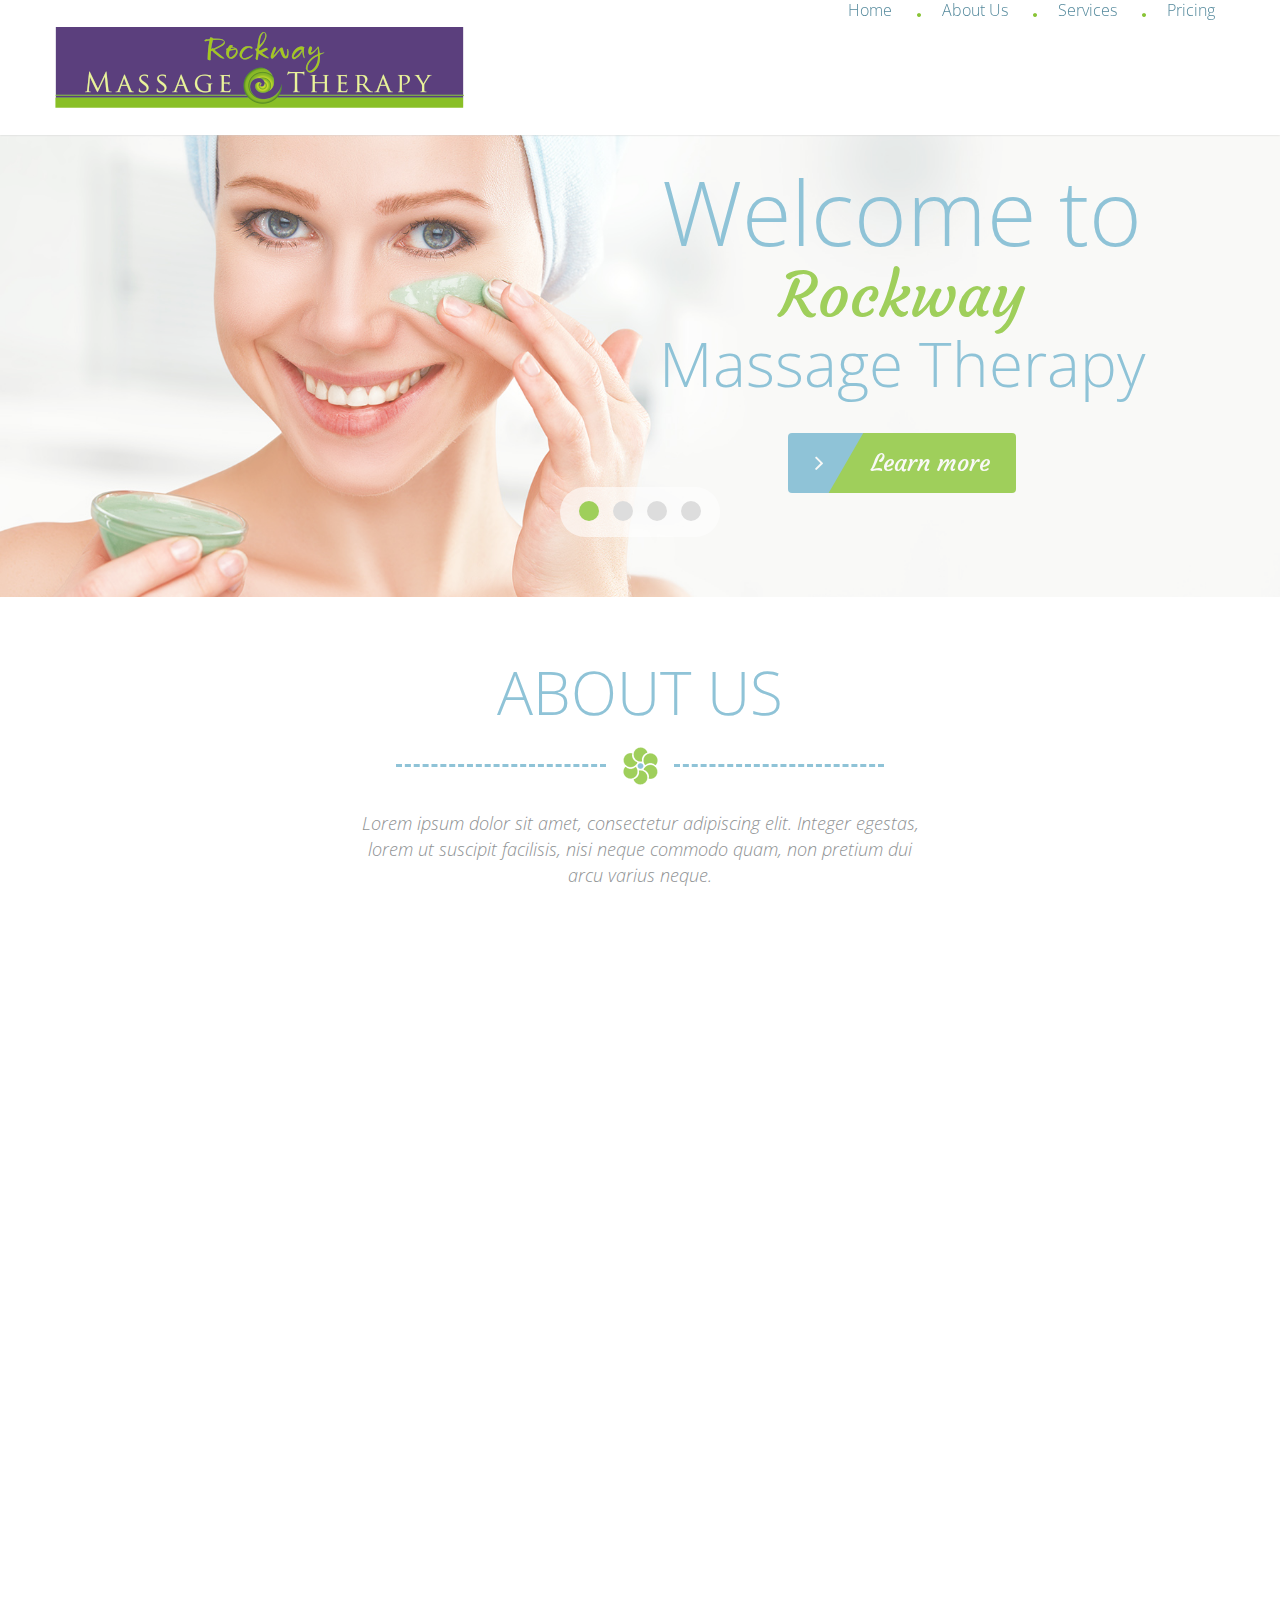
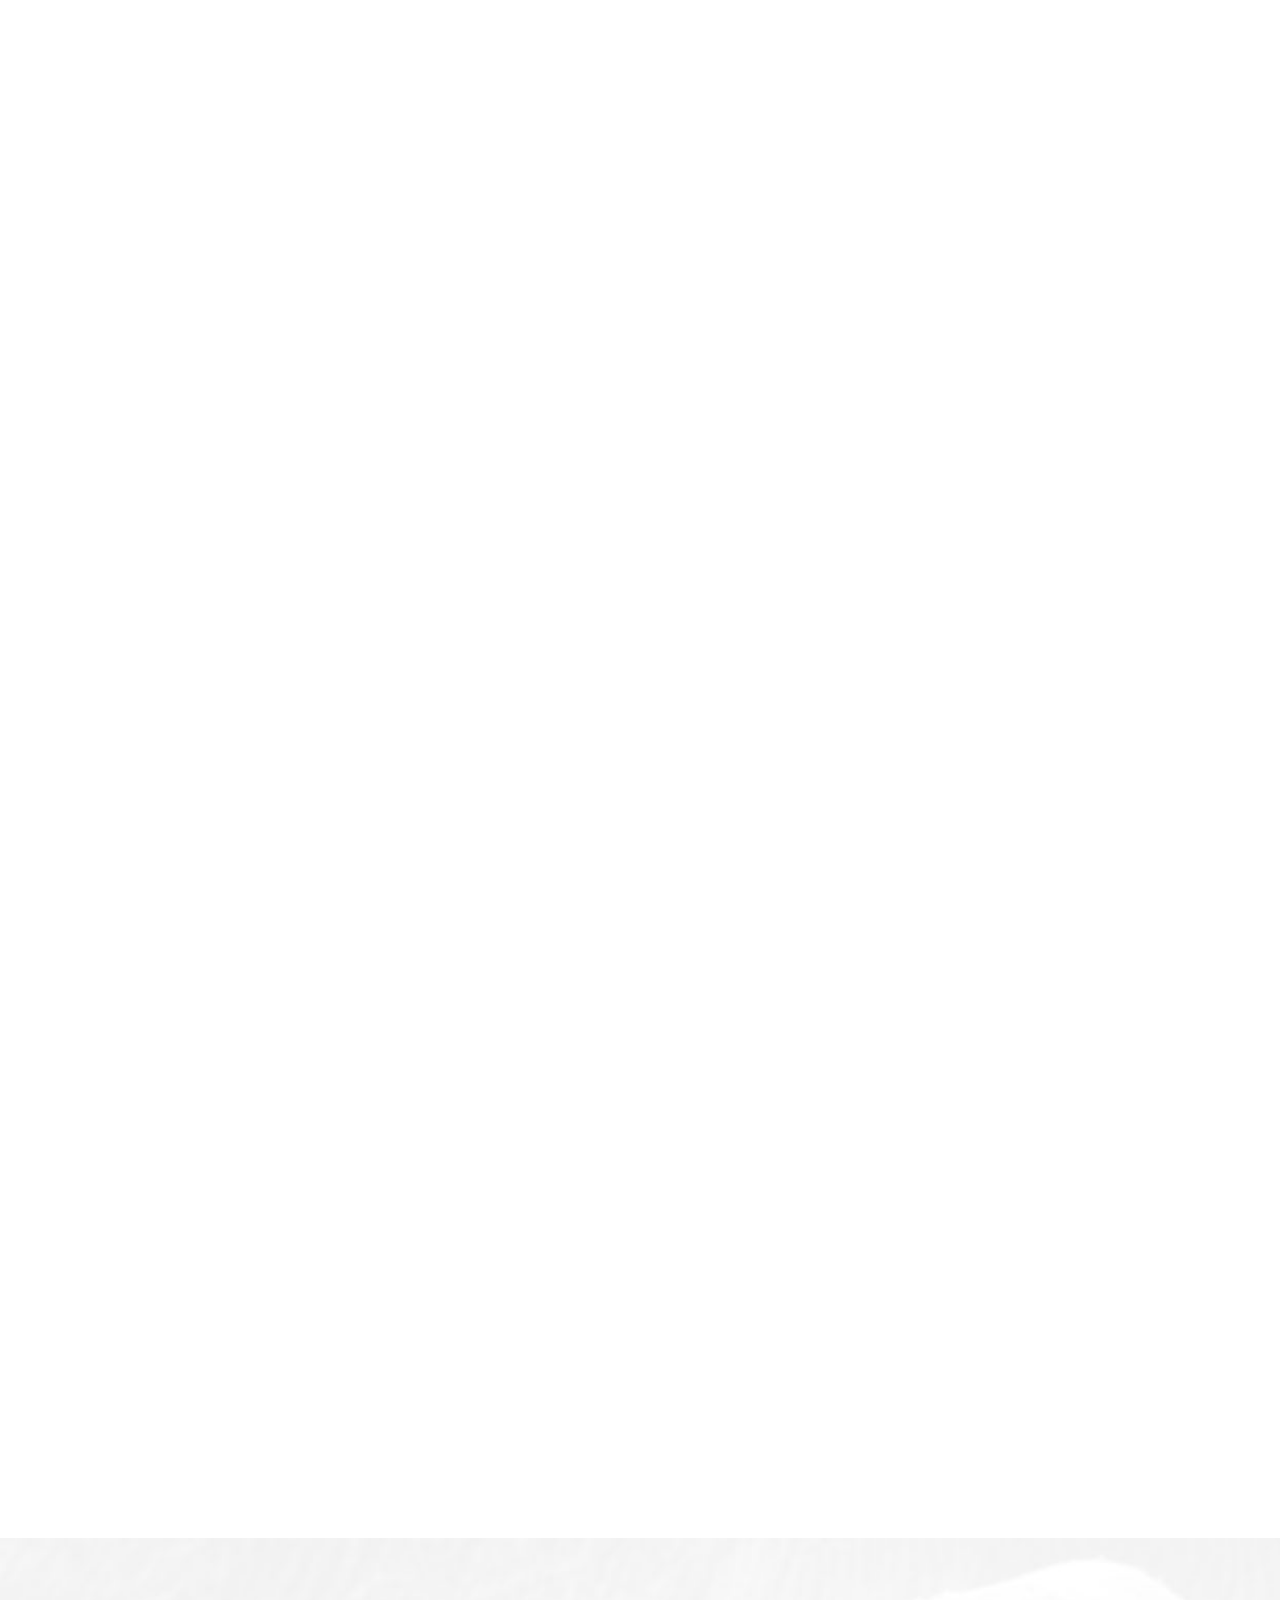
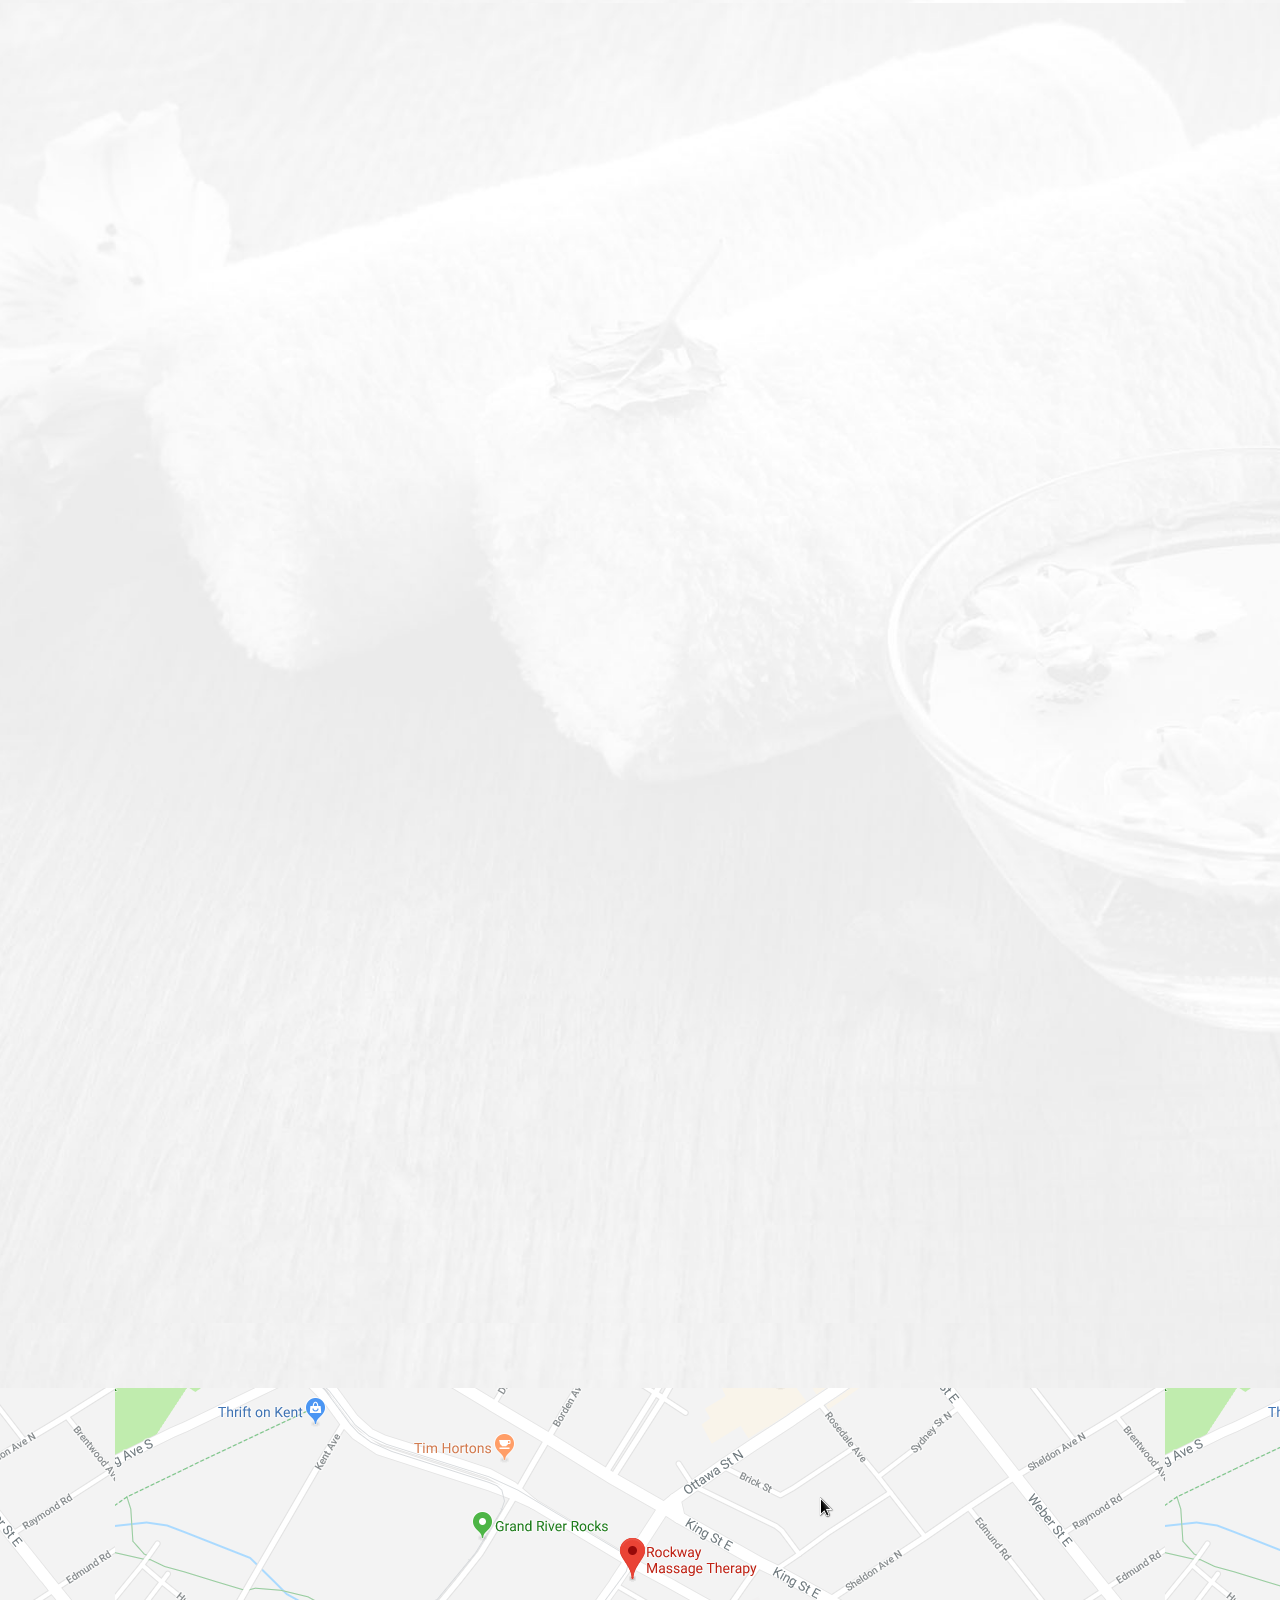
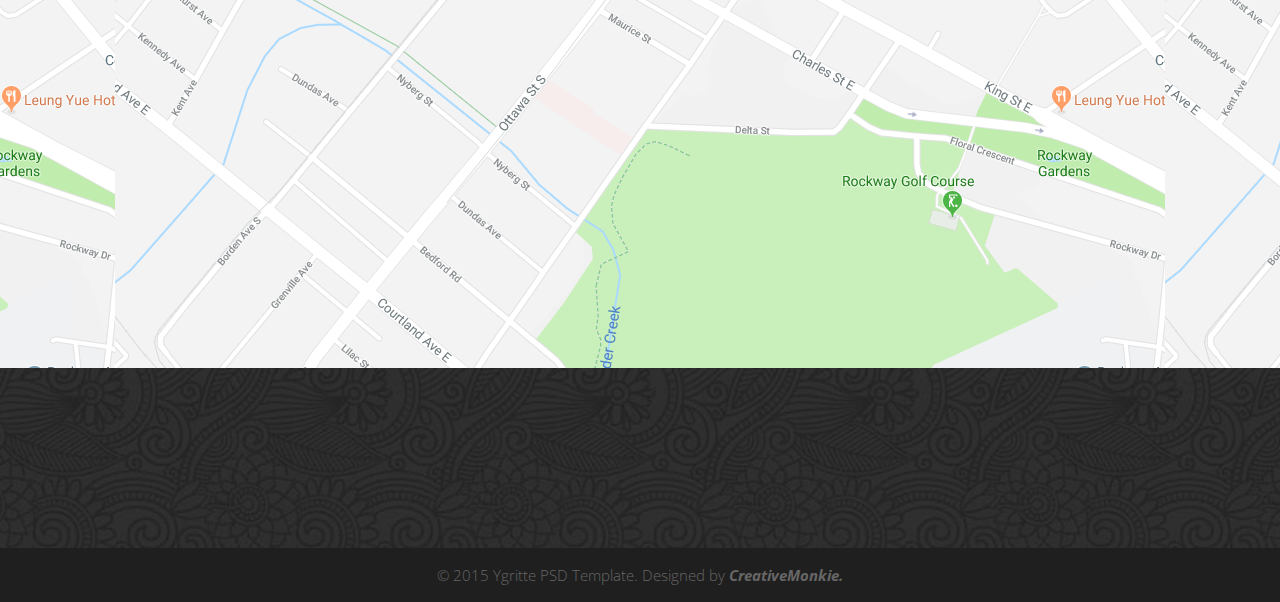
<file: index2.html>
<!DOCTYPE html>
<html lang="en">
    <head>
    <meta charset="utf-8">
    <meta http-equiv="X-UA-Compatible" content="IE=edge">
    <meta name="viewport" content="width=device-width, initial-scale=1">
    <meta name="description" content="">
    <meta name="author" content="">
    <link rel="icon" href="assets/icon/favicon.ico">
    <title>Rockway Massage Therapy</title>
    
    <!-- Bootstrap core CSS -->
    <link rel="stylesheet" href="assets/plugins/bootstrap-3.3.1/css/bootstrap.min.css" type='text/css'>
    <link rel="stylesheet" href="assets/css/style.css" type="text/css">
	<script src="assets/js/modernizr.js"></script>
    <!-- HTML5 shim and Respond.js IE8 support of HTML5 elements and media queries -->
    <!--[if lt IE 9]>
          <script src="assets/js/html5shiv.min.js"></script>
          <script src="assets/js/respond.min.js"></script>
        <![endif]-->
	<script>
	// Dynamic sections
	// ["team"], ["contact"], ["services"], ["plans"], ["portfolio"], ["clients"], ["blog-list"]
	var sections = [["plans"], ["services"]];
//	sections = [ ["team"], ["services"], ["portfolio"], ["clients"], ["blog-list"]  ];
	</script>
    </head>
<!--[if IE ]>
   <body class="ie">
<![endif]-->
<!--[if !IE]>-->
   <body>
<!--<![endif]-->
<!-- Preloader -->
<div id="preloader">
    <div id="status">&nbsp;</div>
</div>
<!-- Fixed navbar -->
<div class="navbar main-menu navbar-default navbar-fixed-top" role="navigation">
  <div class="container">
    <div class="navbar-header">
      <button type="button" class="navbar-toggle" data-toggle="collapse" data-target=".navbar-collapse"> <span class="sr-only">Toggle navigation</span> <span class="icon-bar"></span> <span class="icon-bar"></span> <span class="icon-bar"></span> </button>
      <a class="navbar-brand" href="" title="logo"><img src="assets/images/logo.png" alt="logo" /></a> </div>
    <div class="navbar-collapse collapse" id="TopHead">
      <ul class="nav navbar-nav navbar-right" id="menu">
        <li id="mHome"><a class="hvr-underline-from-left" data-scroll data-options="easing: easeOutQuart" href="index.html#slider">Home</a></li>
        <li id="mabout"><a class="hvr-underline-from-left" data-scroll data-options="easing: easeOutQuart" href="index.html#about">About Us</a></li>
        <li id="mteam" data-hide="true"><a class="hvr-underline-from-left" data-scroll data-options="easing: easeOutQuart" href="index.html#team">Team</a></li>
        <li id="mservices" data-hide="true"><a class="hvr-underline-from-left" data-scroll data-options="easing: easeOutQuart" href="index.html#services">Services</a></li>
        <li id="mplans" data-hide="true"><a class="hvr-underline-from-left" data-scroll data-options="easing: easeOutQuart" href="index.html#plans">Pricing</a></li>
        <li id="mportfolio" data-hide="true"><a class="hvr-underline-from-left" data-scroll data-options="easing: easeOutQuart" href="index.html#portfolio">Portfolio</a></li>
   	<li id="mclients" data-hide="true"><a class="hvr-underline-from-left" data-scroll data-options="easing: easeOutQuart" href="index.html#clients">Our Clients</a></li>
        <li role="presentation" class="dropdown" id="mblog-list" data-hide="true">
        	<a href="index.html#blog-list" data-scroll data-options="easing: easeOutQuart" data-toggle="dropdown" class="dropdown-toggle hvr-underline-from-left">Blog <b class="caret"></b></a>
                                <ul role="menu" class="dropdown-menu">
                                    <li><a href="blog.html">Blog</a></li>
                                    <li><a href="single.html">Blog Detail</a></li>
                                </ul>
                            </li>
                            
        <li id="mcontact" data-hide="true"><a class="hvr-underline-from-left" data-scroll data-options="easing: easeOutQuart" href="index.html#contact">Contact Us</a></li>
      </ul>
    </div>
    <!--/.nav-collapse --> 
  </div>
</div>
<section id="slider">
		<div class="slider-grid">


                <div class="col-md-12 col-sm-12 item">
                      <img src="assets/images/slider/slider-img.jpg" alt="gallery">
                    <div class="text right">
                    	<h2 class="wow fadeInRight" data-wow-duration="1s" data-wow-delay="1s">Welcome to <strong>Rockway</strong> <span>Massage Therapy</span></h2>
                      
                      <a href="#plans" data-scroll class="btn main-btn wow fadeUpRight hvr-sweep-to-right" data-wow-duration="1.3s" data-wow-delay="1.3s"><i class="fa fa-angle-right"></i> Learn more</a>
                    </div>
                </div>


                <div class="col-md-12 col-sm-12 item">
                      <img src="assets/images/slider/slider-img-1.jpg" alt="gallery">
                    <div class="text left">
                    	<h2 class="wow fadeInRight" data-wow-duration="1s" data-wow-delay="1s">Welcome to <strong>Ygritte</strong> <span>Beauty SPA</span></h2>
                      
                      <a href="#" data-scroll class="btn main-btn wow fadeUpRight hvr-sweep-to-right" data-wow-duration="1.3s" data-wow-delay="1.3s"><i class="fa fa-angle-right"></i> Learn more</a>
                    </div>
                </div>


                <div class="col-md-12 col-sm-12 item">
                      <img src="assets/images/slider/slider-img-4.jpg" alt="gallery">
                    <div class="text white right">
                    	<h2 class="wow fadeInRight" data-wow-duration="1s" data-wow-delay="1s">Welcome to <strong>Ygritte</strong> <span>Beauty SPA</span></h2>
                      
                      <a href="#" data-scroll class="btn main-btn wow fadeUpRight hvr-sweep-to-right" data-wow-duration="1.3s" data-wow-delay="1.3s"><i class="fa fa-angle-right"></i> Learn more</a>
                    </div>
                </div>


                <div class="col-md-12 col-sm-12 item">
                      <img src="assets/images/slider/slider-img-3.jpg" alt="gallery">
                    <div class="text right white">
                    	<h2 class="wow fadeInRight" data-wow-duration="1s" data-wow-delay="1s">Welcome to <strong>Ygritte</strong> <span>Beauty SPA</span></h2>
                      
                      <a href="#" data-scroll class="btn main-btn wow fadeInUp hvr-sweep-to-right" data-wow-duration="1.3s" data-wow-delay="1.3s"><i class="fa fa-angle-right"></i> Learn more</a>
                    </div>
                </div>


            </div>
				
</section>
<section id="about">
	<div class="container">
        <div class="row">
            	<h2 class="heading wow fadeInUp" data-wow-duration="0.5s" data-wow-delay="0.5s">About us</h2>
                <div class="separator_wrapper wow bounceIn" data-wow-duration="0.7s" data-wow-delay="0.7s">
                        <div class="separator_first_circle">
                        <img src="assets/images/green-flower.png" alt="green flower">
                        </div>
                    </div>
                <p class="helping-text wow fadeInLeft" data-wow-duration="0.8s" data-wow-delay="0.8s">Lorem ipsum dolor sit amet, consectetur adipiscing elit. Integer egestas, lorem ut suscipit facilisis, nisi neque commodo quam, non pretium dui arcu varius neque.</p>
                
                <div class="col-md-6 col-sm-12 text-left wow fadeInLeft" data-wow-duration="0.8s" data-wow-delay="0.8s">
                <h3>Welcome to our Spa</h3>
                <p>Lorem ipsum dolor sit amet, consectetur adipiscing elit. Integer egestas, lorem ut suscipit facilisis, nisi neque commodo quam, non pretium dui arcu varius neque. Proin nec tortor a velit varius luctus sed ut mauris. Nulla eget ornare nibh. Vestibulum ante ipsum primis in faucibus orci luctus et ultrices posuere cubilia Curae; Aenean blandit erat magna, sit amet accumsan nisl condimentum ac.</p>
                <p>Duis accumsan arcu non risus sagittis, non pharetra urna pellentesque. Duis sed mauris efficitur, imperdiet lacus vel, rutrum tellus. Maecenas in quam nec libero dignissim pretium eu sit amet arcu. Sed at feugiat nulla. Integer arcu lacus, sodales at vestibulum egestas, consequat iaculis felis. </p>
                <p>Donec vulputate et nisl a scelerisque. Interdum et malesuada fames ac ante ipsum primis in faucibus. Suspendisse ut facilisis nisl. Nullam eros arcu, imperdiet eget magna sit amet, condimentum aliquet erat. Curabitur metus nunc, varius eu velit et, lobortis consequat nisl. In dapibus mi dolor, eget ornare ligula consectetur ut. Morbi mi justo, interdum sit amet orci nec, molestie varius turpis. </p>
				<ul class="list-unstyled arrow-list">
				  <li><i class="fa fa-chevron-circle-right"></i> Lorem ipsum dolor sit amet</li>
				  <li><i class="fa fa-chevron-circle-right"></i> Consectetur adipiscing elit</li>
				  <li><i class="fa fa-chevron-circle-right"></i> Integer molestie lorem at massa</li>
				  <li><i class="fa fa-chevron-circle-right"></i> Facilisis in pretium nisl aliquet</li>
				  <li><i class="fa fa-chevron-circle-right"></i> Faucibus porta lacus fringilla vel</li>
				  <li><i class="fa fa-chevron-circle-right"></i> Aenean sit amet erat nunc</li>
				  <li><i class="fa fa-chevron-circle-right"></i> Eget porttitor lorem</li>
				</ul>
				
                </div>
				<div class="col-md-6 col-sm-12 wow bounceIn" data-wow-duration="0.9s" data-wow-delay="0.9s">
                
					<div class="circle-img green">
                    	<img src="assets/images/about-img-1.png" class="hvr-rotate" alt=" green ">
                    </div>
                    <div class="circle-img blue">
                    	<img src="assets/images/about-img-2.png" class="hvr-rotate" alt=" blue ">
                    </div>
              </div>
		</div>
    </div>
    <div class="stats" id="stats" data-hide="true">
    </div>
</section>
<section id="team" data-hide="true">
</section>
<section id="services" data-hide="true">
</section>    
<section id="plans" data-hide="true">
</section>
<section id="portfolio" data-hide="true">
</section>
<section id="booking" data-hide="true">
</section>        
 <section id="clients" data-hide="true">
</section>
<section id="blog-list" data-hide="true">
</section>
<section id="contact" data-hide="true">
</section>
<section class="map" title="Click for larger map">
<a href="https://www.google.ca/maps/place/Rockway+Massage+Therapy/@43.4430595,-80.4721246,16.25z/data=!4m5!3m4!1s0x0:0x6b4c5efdd00f647c!8m2!3d43.4409546!4d-80.4722571"> <div id="contact_map">&nbsp;
	</div></a>
</section>       

   
<footer>
	<div class="container">
    	<ul class="list-inline social">
          <li class="wow bounceIn" data-wow-duration="0.5s" data-wow-delay="0.5s"><a href="#"><img src="assets/images/social-icons/facebook.png" alt="green flower"></a></li>
          <li class="wow bounceIn" data-wow-duration="0.6s" data-wow-delay="0.6s"><a href="#"><img src="assets/images/social-icons/twitter.png" alt="green flower"></a></li>
          <li class="wow bounceIn" data-wow-duration="0.7s" data-wow-delay="0.7s"><a href="#"><img src="assets/images/social-icons/googleplus.png" alt="green flower"></a></li>
          <li class="wow bounceIn" data-wow-duration="0.8s" data-wow-delay="0.8s"><a href="#"><img src="assets/images/social-icons/flickr.png" alt="green flower"></a></li>
          <li class="wow bounceIn" data-wow-duration="0.9s" data-wow-delay="0.9s"><a href="#"><img src="assets/images/social-icons/linkedin.png" alt="green flower"></a></li>
          <li class="wow bounceIn" data-wow-duration="1s" data-wow-delay="1s"><a href="#"><img src="assets/images/social-icons/vimeo.png" alt="green flower"></a></li>
          <li class="wow bounceIn" data-wow-duration="1.1s" data-wow-delay="1.1s"><a href="#"><img src="assets/images/social-icons/youtube.png" alt="green flower"></a></li>
          <li class="wow bounceIn" data-wow-duration="1.2s" data-wow-delay="1.2s"><a href="#"><img src="assets/images/social-icons/sharethis.png" alt="green flower"></a></li>
        </ul>
    </div>
    <div class="foot-line">
    	<p>&copy; 2015 Ygritte PSD Template. Designed by <a href="#"><strong>CreativeMonkie.</strong></a></p>
    </div>
</footer>
<a href="#" class="back-to-top"><i class="fa fa-angle-up"></i></a>


    <!-- Bootstrap core JavaScript
        ================================================== --> 
    <!-- Placed at the end of the document so the pages load faster --> 
    <script src="assets/js/jquery-1.11.2.min.js"></script>
	<!-- bootstrap -->	
    <script src="assets/plugins/bootstrap-3.3.1/js/bootstrap.min.js"></script>
    
    <!-- smooth scrolling -->
    <script src="assets/plugins/smooth-scroll/smooth-scroll.js"></script>
    <!-- isotope -->
    <script src="assets/plugins/isotope/jquery.isotope.min.js"></script>
    <!-- wow -->
    <script src="assets/plugins/wow/wow.min.js"></script>
    
    <!-- hcaptions -->
    <script src="assets/plugins/hcaptions/jquery.hcaptions.js"></script>
    
    <!-- prettyPhoto -->
    <script src="assets/plugins/prettyPhoto/jquery.prettyPhoto.js"></script>
	
    <!-- owl-carousel -->
	<script src="assets/plugins/owl-carousel/owl.carousel.js"></script>
	
	<!-- animateNumber -->
	<script src="assets/plugins/animateNumber/jquery.appear.js"></script>
	<script src="assets/plugins/animateNumber/jquery.animateNumber.min.js"></script>
	
    <!-- Form Validation -->
    <script src="assets/plugins/jquery-validate/jquery.validate.min.js"></script>
    
    <!-- custom -->
    <script src="assets/js/app.js"></script>
</body>
</html>
</file>
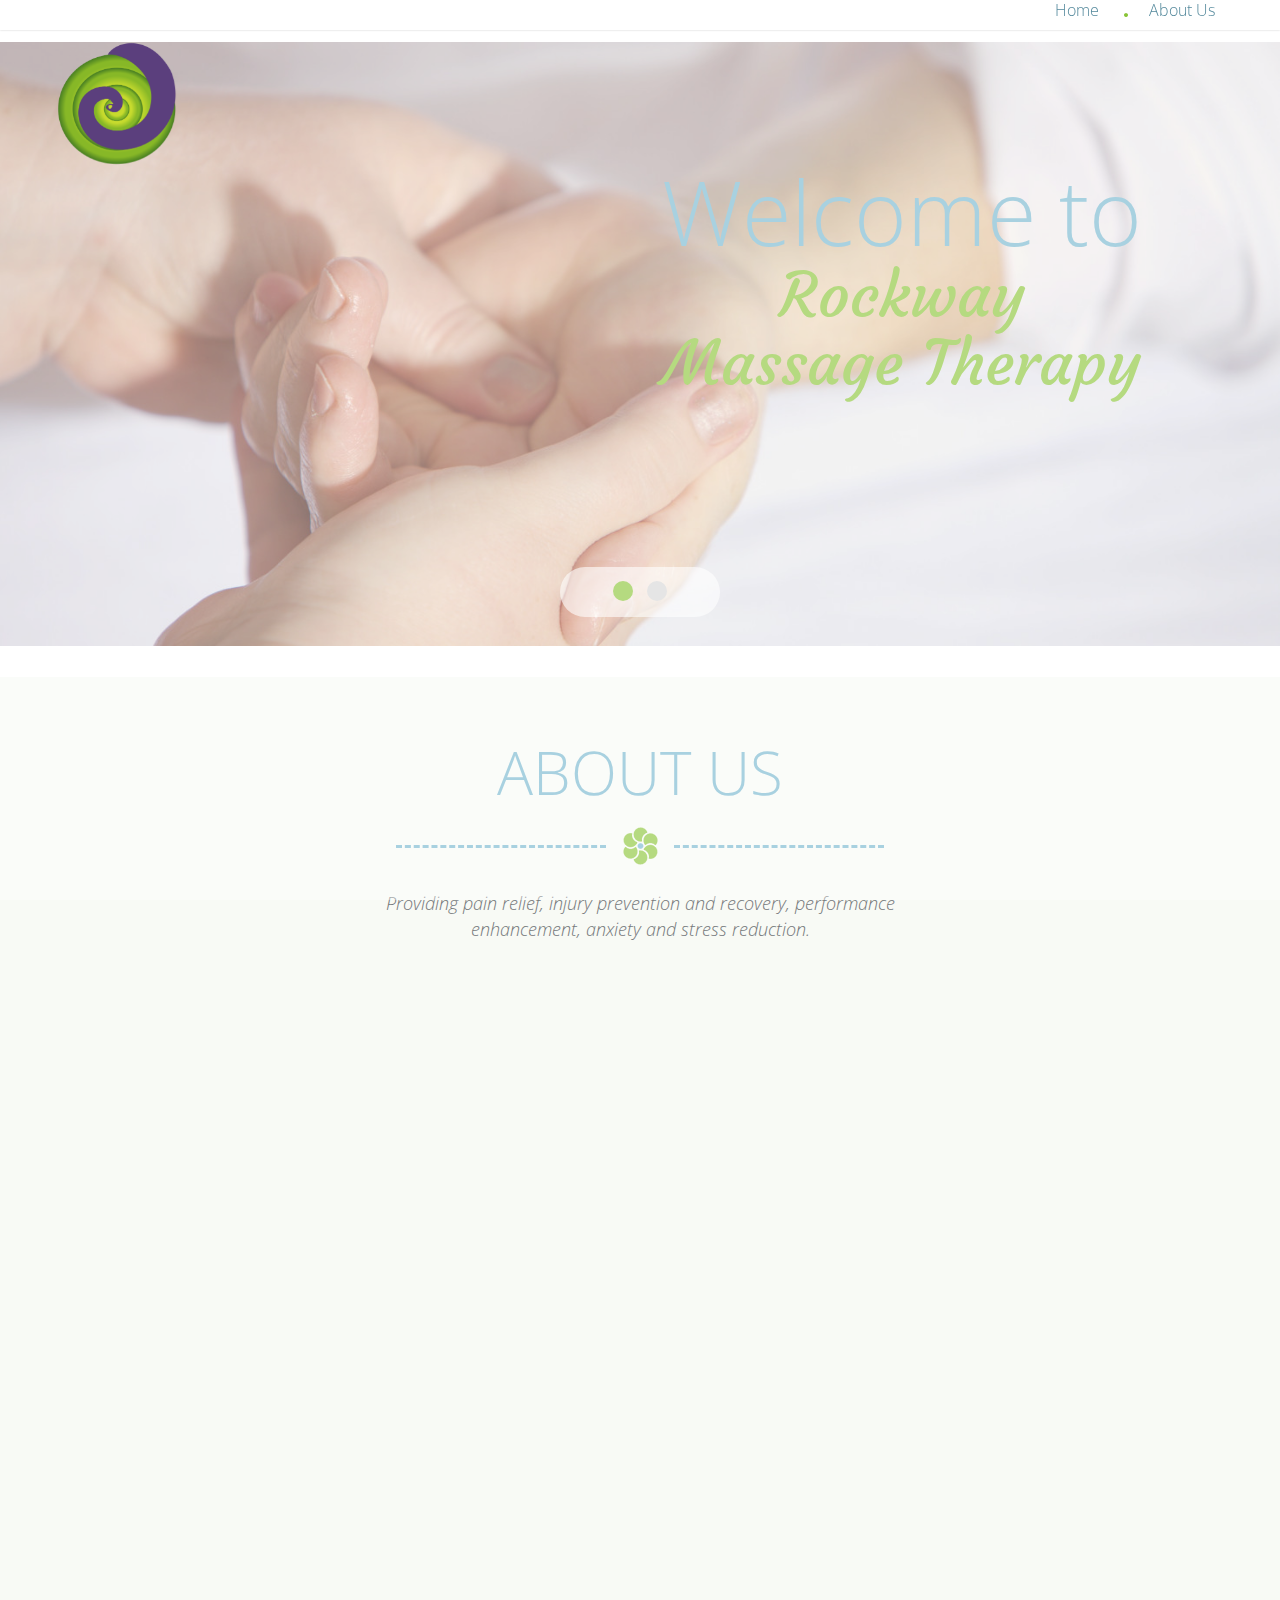
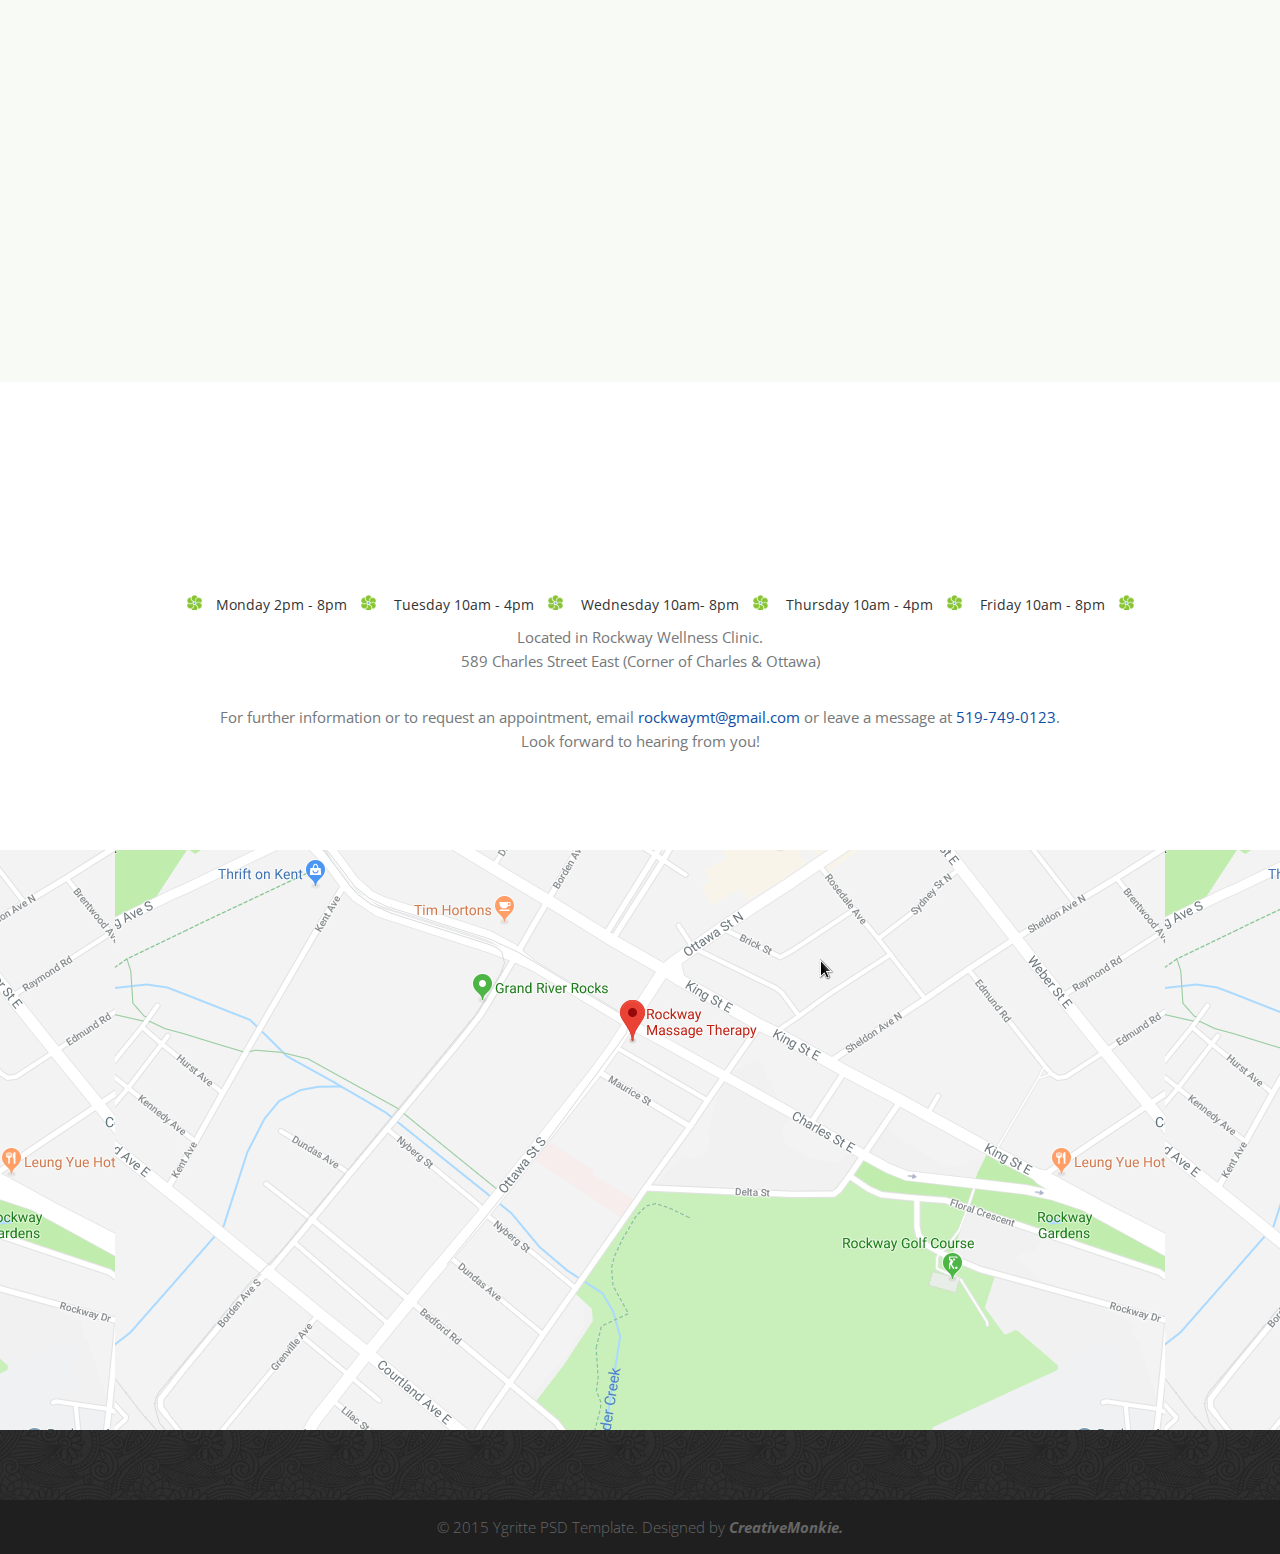
<file: massage.html>
<!DOCTYPE html>
<html lang="en">
    <head>
    <meta charset="utf-8">
    <meta http-equiv="X-UA-Compatible" content="IE=edge">
    <meta name="viewport" content="width=device-width, initial-scale=1">
    <meta name="description" content="massage therapist waterloo kitchener rockway pain relief injury rehabilitation stress wellness deep tissue">
    <meta name="author" content="Cristina Gruszka">
    <link rel="icon" href="assets/icon/favicon.ico">
    <title>Rockway Massage Therapy</title>
    
    <!-- Bootstrap core CSS -->
    <link rel="stylesheet" href="assets/plugins/bootstrap-3.3.1/css/bootstrap.min.css" type='text/css'>
    <link rel="stylesheet" href="assets/css/style.css" type="text/css">
	<script src="assets/js/modernizr.js"></script>
    <!-- HTML5 shim and Respond.js IE8 support of HTML5 elements and media queries -->
    <!--[if lt IE 9]>
          <script src="assets/js/html5shiv.min.js"></script>
          <script src="assets/js/respond.min.js"></script>
        <![endif]-->
	<script>
	// Dynamic sections
	// ["team"], ["contact"], ["services"], ["plans"], ["portfolio"], ["clients"], ["blog-list"]
	var sections = [];
//	sections = [ ["team"], ["services"], ["portfolio"], ["clients"], ["blog-list"]  ];
	</script>
      <style>
      #logo {
        position: absolute;
        top: 3em;
        left: 4em;
        z-index: 100;
      }
      #logo img { height: 125px; }
      @media (max-width: 768px) {
          #logo {
	        position: fixed;
            top: 1em;
            left: 0;
            z-index: 10000;
          }
          #logo img { height: 50px; }
        h1 { font-weight: normal; }
      }
      .bulletFlower li {
        display: inline-block;
      }
      .bulletFlower li:first-child:before,
      .bulletFlower li:after {
        content: "\00a0";
        display: inline-block;
        background-image: url('assets/images/green-flower.png');
        background-size: 15px;
        height: 15px;
        width: 15px;
        margin: 0 1em 0 1em;
      }
    </style>
    </head>
<!--[if IE ]>
   <body class="ie">
<![endif]-->
<!--[if !IE]>-->
   <body>
<!--<![endif]-->
<!-- Preloader -->
<div id="preloader">
    <div id="status">&nbsp;</div>
</div>
<!-- Fixed navbar -->
<div class="navbar main-menu navbar-default navbar-fixed-top" role="navigation">
  <div class="container">
    <div class="navbar-header">
      <button type="button" class="navbar-toggle" data-toggle="collapse" data-target=".navbar-collapse"> <span class="sr-only">Toggle navigation</span> <span class="icon-bar"></span> <span class="icon-bar"></span> <span class="icon-bar"></span> </button>
</div>
    <div class="navbar-collapse collapse" id="TopHead">
      <ul class="nav navbar-nav navbar-right" id="menu">
        <li id="mHome"><a class="hvr-underline-from-left" data-options="easing: easeOutQuart" href="index.html#slider">Home</a></li>
        <li id="mabout"><a class="hvr-underline-from-left" data-scroll data-options="easing: easeOutQuart" href="index.html#about">About Us</a></li>
        <li id="mteam" data-hide="true"><a class="hvr-underline-from-left" data-scroll data-options="easing: easeOutQuart" href="index.html#team">Team</a></li>
        <li id="mservices" data-hide="true"><a class="hvr-underline-from-left" data-scroll data-options="easing: easeOutQuart" href="index.html#services">Services</a></li>
        <li id="mplans" data-hide="true"><a class="hvr-underline-from-left" data-scroll data-options="easing: easeOutQuart" href="index.html#plans">Pricing</a></li>
        <li id="mportfolio" data-hide="true"><a class="hvr-underline-from-left" data-scroll data-options="easing: easeOutQuart" href="index.html#portfolio">Portfolio</a></li>
   	<li id="mclients" data-hide="true"><a class="hvr-underline-from-left" data-scroll data-options="easing: easeOutQuart" href="index.html#clients">Our Clients</a></li>
        <li role="presentation" class="dropdown" id="mblog-list" data-hide="true">
        	<a href="index.html#blog-list" data-scroll data-options="easing: easeOutQuart" data-toggle="dropdown" class="dropdown-toggle hvr-underline-from-left">Blog <b class="caret"></b></a>
                                <ul role="menu" class="dropdown-menu">
                                    <li><a href="blog.html">Blog</a></li>
                                    <li><a href="single.html">Blog Detail</a></li>
                                </ul>
                            </li>
                            
        <li id="mcontact" data-hide="true"><a class="hvr-underline-from-left" data-scroll data-options="easing: easeOutQuart" href="index.html#contact">Contact Us</a></li>
      </ul>
    </div>
    <!--/.nav-collapse --> 
  </div>
</div>
<div id="logo"><a href="" title="logo"><img src="logo/RockwayMTSwirl.png" alt="logo" /></a> </div>
<section id="slider">
		<div class="slider-grid">

          
                <div class="col-md-12 col-sm-12 item">
                      <img src="assets/images/blur-body-close-up_wide.jpg" alt="gallery">
                    <div class="text right">
                    	<h2 class="wow fadeInRight" data-wow-duration="1s" data-wow-delay="1s">Welcome to <strong>Rockway Massage Therapy</strong> <span></span></h2>
                    </div>
                </div>



                <div class="col-md-12 col-sm-12 item">
                      <img src="assets/images/clinic15_wide.jpg" alt="gallery" style="max-height: 780px">
                    <div class="text white right">
                    	<h2 class="wow fadeInRight" data-wow-duration="1s" data-wow-delay="1s">Welcome to <strong>Rockway Massage Therapy</strong> </h2>
                      
                    
                    </div>
                </div>


                


            </div>
				
</section>
<section id="about">
	<div class="container">
        <div class="row">
            	<h2 class="heading wow fadeInUp" data-wow-duration="0.5s" data-wow-delay="0.5s">About us</h2>
                <div class="separator_wrapper wow bounceIn" data-wow-duration="0.7s" data-wow-delay="0.7s">
                        <div class="separator_first_circle">
                        <img src="assets/images/green-flower.png" alt="green flower">
                        </div>
                    </div>
                <p class="helping-text wow fadeInLeft" data-wow-duration="0.8s" data-wow-delay="0.8s">Providing pain relief, injury prevention and recovery, performance enhancement, anxiety and stress reduction.</p>
                
                <div class="col-md-6 col-sm-12 text-left wow fadeInLeft" data-wow-duration="0.8s" data-wow-delay="0.8s">
                <h3>Welcome to Rockway&nbsp Massage&nbsp Therapy</h3>
                <p>Providing care for over 2 decades, Rockway Massage Therapy promotes a healthy lifestyle through not only focusing on pain relief and injury rehabilitation but also on the importance of prevention.  Maintaining wellness requires a proactive approach and regular massage therapy is an integral part of feeling your best. To learn more about your therapist, read on! 
</p>
                  <p> Cristina Gruszka has been an RMT since 1996, assisting in recovery over a wide range of conditions. Raised in an active home, healthy living was instilled at an early age. Developing a special interest in fitness and nutrition, combined with a desire to help others led to a career search in the healthcare industry. The importance of strength, agility, and flexibility in order to perform activities optimally and to keep the body as fit as possible put a spotlight on massage therapy. Making it a regular part of the wellness routine not only allowed her to continue to do the leisure activities she enjoyed, but also allowed her to be in the hands-on profession of massage therapy for as many years as she has been. "My goal is to provide the care you need so that you can continue to do the things that you love as well!"
                    
                    
                  
                <p>Treatments are tailored to you and your individual needs. Whether you are looking for help with an injury or condition, or simply want your body to function at its most optimal level,  contact Cristina for an experienced hand! 
 </p>
                
				<ul class="list-unstyled arrow-list">
				  <li><i class="fa fa-chevron-circle-right"></i> Pain Relief
				  <li><i class="fa fa-chevron-circle-right"></i> Injury Rehabiliation
				  <li><i class="fa fa-chevron-circle-right"></i> Stress Management
				  <li><i class="fa fa-chevron-circle-right"></i> Injury Prevention
				  <li><i class="fa fa-chevron-circle-right"></i> Improved Performance
				  <li><i class="fa fa-chevron-circle-right"></i> General Wellness
				  <li><i class="fa fa-chevron-circle-right"></i> Deep Tissue Massage and Fascial Release </li>
				</ul>
                  
                  <p>Direct billing to your insurance company is available saving you the time and hassle!</p>
				
                </div>
				<div class="col-md-6 col-sm-12 wow bounceIn" data-wow-duration="0.9s" data-wow-delay="0.9s">
                
					<div class="circle-img green">
                    	<img src="assets/images/CristinaHeadShot_sm.jpg" class="hvr-rotate" alt=" green ">
                    </div>
                    <div class="circle-img blue">
                    	<img src="assets/images/MuscularSystem_sq.jpg" class="hvr-rotate" alt=" blue ">
                    </div>
              </div>
		</div>
    </div>
    <div class="stats" id="stats" data-hide="true">
    </div>
</section>
<section id="team" data-hide="true">
</section>
<section id="services" data-hide="true">
</section>    
<section id="plans" data-hide="true">
</section>
<section id="portfolio" data-hide="true">
</section>
<section id="booking" data-hide="true">
</section>        
 <section id="clients" data-hide="true">
</section>
     
     <section id="clients" data-hide="false">
       <h2 class="heading wow fadeInUp" data-wow-duration="0.5s" data-wow-delay="0.5s">Hours</h2>
                      <div class="separator_wrapper wow bounceIn" data-wow-duration="0.7s" data-wow-delay="0.7s">
                        <div class="separator_first_circle">
                        <img src="assets/images/green-flower.png" alt="green flower">
                        </div>
                    </div>
       <ul class="bulletFlower">
       <li>Monday 2pm - 8pm</li>
       <li>Tuesday 10am - 4pm</li>
       <li>Wednesday 10am- 8pm</li>
       <li>Thursday 10am - 4pm</li>
       <li>Friday 10am - 8pm</li>
       </ul>
       
       <p>Located in Rockway Wellness Clinic.
       <br/>589 Charles Street East (Corner of Charles & Ottawa)
       
       
       <p>For further information or to request an appointment, email <a href="mailto:rockwaymt@gmail.com">rockwaymt@gmail.com</a>
       or leave a message at <a href="tel:519-749-0123">519-749-0123</a>. <br/>Look forward to hearing from you!
</section>
<section id="blog-list" data-hide="true">
</section>
<section id="contact" data-hide="true">
</section>
<section class="map" title="Click for larger map">
<a href="https://www.google.ca/maps/place/Rockway+Massage+Therapy/@43.4430595,-80.4721246,16.25z/data=!4m5!3m4!1s0x0:0x6b4c5efdd00f647c!8m2!3d43.4409546!4d-80.4722571"> <div id="contact_map">&nbsp;
	</div></a>
</section>       

   
<footer>
	
    <div class="foot-line">
    	<p>&copy; 2015 Ygritte PSD Template. Designed by <a href="#"><strong>CreativeMonkie.</strong></a></p>
    </div>
</footer>
<a href="#" class="back-to-top"><i class="fa fa-angle-up"></i></a>


    <!-- Bootstrap core JavaScript
        ================================================== --> 
    <!-- Placed at the end of the document so the pages load faster --> 
    <script src="assets/js/jquery-1.11.2.min.js"></script>
	<!-- bootstrap -->	
    <script src="assets/plugins/bootstrap-3.3.1/js/bootstrap.min.js"></script>
    
    <!-- smooth scrolling -->
    <script src="assets/plugins/smooth-scroll/smooth-scroll.js"></script>
    <!-- isotope -->
    <script src="assets/plugins/isotope/jquery.isotope.min.js"></script>
    <!-- wow -->
    <script src="assets/plugins/wow/wow.min.js"></script>
    
    <!-- hcaptions -->
    <script src="assets/plugins/hcaptions/jquery.hcaptions.js"></script>
    
    <!-- prettyPhoto -->
    <script src="assets/plugins/prettyPhoto/jquery.prettyPhoto.js"></script>
	
    <!-- owl-carousel -->
	<script src="assets/plugins/owl-carousel/owl.carousel.js"></script>
	
	<!-- animateNumber -->
	<script src="assets/plugins/animateNumber/jquery.appear.js"></script>
	<script src="assets/plugins/animateNumber/jquery.animateNumber.min.js"></script>
	
    <!-- Form Validation -->
    <script src="assets/plugins/jquery-validate/jquery.validate.min.js"></script>
    
    <!-- custom -->
    <script src="assets/js/app.js"></script>
</body>
</html>
</file>
<file: assets/css/style.css>
/*************** labels of css section ***************
*************** ygritte spy theme 1.0v 
default settings
theme btns
preloader
Parallax settings
forms inputs
Back to top btn
section default
heading separator
navbar
slider
about
Team
services
pricing
portfolio
booking
clients
blog-list
contact
social icons
footer
Blog page
media responsive
********************/
@import url(http://fonts.googleapis.com/css?family=Courgette);
@import url(http://fonts.googleapis.com/css?family=Open+Sans:400italic,800italic,400,300,600,700,800);
@import url('../plugins/font-awesome/css/font-awesome.min.css');
@import url('../plugins/animate/animate.css');
@import url('../plugins/prettyPhoto/prettyPhoto.css');
@import url('../plugins/owl-carousel/owl.carousel.css');
@import url('../plugins/owl-carousel/owl.theme.css');
@import url('../plugins/hover-css/hover-min.css');
/***************default settings********************/
body { font-family: 'Open Sans', sans-serif; }
h1, h2, h3, h4, h5, h6, .h1, .h2, .h3, .h4, .h5, .h6 { font-family: 'Open Sans', sans-serif; }
p { color:#666; }
a { color:#0e4da3; }
a:focus { outline:none; }
.right-padding-none { padding-right: 0px; }
.left-padding-none { padding-left: 0px; }
.nopadding { padding: 0px; }
.caret-up { width: 0; height: 0; border-left: 4px solid rgba(0, 0, 0, 0); border-right: 4px solid rgba(0, 0, 0, 0); border-bottom: 4px solid; display: inline-block; margin-left: 2px; vertical-align: middle; }
/***************theme btns********************/
.blue-btn { background:none; color:#0e4da3; border-color:#0e4da3; }
.blue-btn:hover { color:#363636; border-color:#363636; }
.white-line-btn { background:none; color:#fff; border-color:#fff; }
.white-line-btn:hover { color:#363636; border-color:#363636; }
.blue-line-btn { background:none; color:#0e4da3; border-color:#0e4da3; }
.blue-line-btn:hover { color:#fff; border-color:#fff; }
.small-btn { padding: 6px 15px; height: 50px !important; line-height: 38px !important; font-size: 20px !important; width: 175px !important; background-position: -20px top !important; }
.small-btn i { margin-right: 25px !important; }
.main-btn { box-shadow: none; height: 60px; width: 228px; line-height: 48px; border:none; font-family: 'Courgette', sans-serif; background-repeat:no-repeat; background-image: url(../images/btn-bg.png); background-position: left top; background-color: #89c436; color: #f8f8f6; font-size: 24px; }
.main-btn i { margin-right: 40px; }
.main-btn:active, .main-btn.active { box-shadow: none; }
.main-btn:hover, .main-btn:focus, .main-btn.focus { outline: none; color:#fff; }
.hvr-sweep-to-right:before { border-radius: 4px; background: #75b6ce; }
/*********************preloader*************************/
.ie #preloader {display: none;}
#preloader { position:fixed; top:0; left:0; right:0; bottom:0; background-color:#fff; z-index:99; }
#status { width:200px; height:200px; position:absolute; left:50%; top:50%; background-image:url(../images/loading.gif); background-repeat:no-repeat; background-position:center; margin:-100px 0 0 -100px; }
/***************Parallax settings********************/
.bgParallax { color:#FFF; margin: 0 auto; text-align:center; width: 100%; max-width: 1920px; position: relative; min-height: 100%; background-position: 50% 0; background-repeat: repeat; background-attachment: fixed; }
.color-overlay { background: rgba(14, 77, 163, 0.6); position: relative; z-index: 0; }
.color-overlay.black { background: rgba(0, 0, 0, 0.9); position: relative; z-index: 0; }
/***************forms inputs********************/
.form-control { box-shadow:none; border-color:#0e4da3; height:49px; }
.form-control:focus { box-shadow:none; border-color:#333; outline:none; }
input:focus, selectl:focus { box-shadow:none; border-color:#0e4da3; outline:none; }
.form-control-feedback { line-height:50px; }
/***************Back to top btn********************/
.back-to-top { position: fixed; bottom: 15px; right: 10px; text-decoration: none; color: #fff; background-color:#75b6ce; font-size: 18px; padding:0.25em 0.5em; display: none; }
.back-to-top:hover { background:#89c436; color:#fff; }
/******************section default**********************/
section h2.heading { text-transform: uppercase; font-size:60px; color:#75b6ce; font-weight:300; line-height:60px; margin-bottom:25px; margin-top: 0px; }
section p.helping-text { width: 560px; font-size:18px; color:#74787a; font-weight:300; font-style: italic; line-height:26px; margin: 0px auto 50px; }
section p { font-size:15px; color:#74787a; line-height: 24px; margin-bottom: 32px; }
section { padding:65px 0px; text-align:center; }
section h3 { margin-top: 0px; font-size: 32px; color: #74787a; font-weight: 400; margin-bottom: 25px; }
.arrow-list li { font-weight: 600; font-style: italic; font-size: 18px; color: #74787a; line-height: 36px; }
.arrow-list li i { color: #89c436; }
/***************heading separator********************/
.separator_wrapper { display: block; margin: 0px 0px 25px 0; }
.separator_wrapper:after, .separator_wrapper:before { border-bottom: 3px dashed #75b6ce; content: ""; display: inline-block; height: 1px; margin-top: 0px; vertical-align: middle; width: 210px; }
.separator_first_circle { display: inline-block; height: 38px; width: 60px; }
/***************navbar********************/
.navbar-brand { padding: 27px 0px 27px 15px; height:auto; }
.navbar-brand img { height:auto; width:auto; }
.navbar.navbar-default { border:none; margin:0px; }
.main-menu .navbar-nav > li:first-child { background: none; }
.main-menu .navbar-nav > li { background-image: url(../images/nav-dot.png); background-repeat: no-repeat; background-position: left center; }
.main-menu { -ms-box-shadow: 0 0 2px 0 #cccccc; -moz-box-shadow: 0 0 2px 0 #cccccc; -webkit-box-shadow: 0 0 2px 0 #cccccc; -o-box-shadow: 0 0 2px 0 #cccccc; box-shadow: 0 0 2px 0 #cccccc; min-height: 30px; border:none; background: #fff;}
.main-menu .navbar-nav > li > a:hover, .main-menu .navbar-nav > li > a:focus { background:none; color:#89c436; }
.navbar-default .navbar-nav > li > a { background-color: transparent !important; color:#54899c; font-size:16px; font-weight:100; padding-top:0px; padding-bottom:10px; padding-left: 25px; padding-right: 25px; }
.navbar-default .navbar-nav .hvr-underline-from-left:before { background: #54899c; }
.navbar-default .navbar-nav > .active > a, .navbar-default .navbar-nav > .active > a:hover, .navbar-default .navbar-nav > .active > a:focus { background:none; }
.navbar-default .navbar-nav > li > a:hover, .navbar-default .navbar-nav > li > a:focus { background:none; color:#89c436; }
.navbar-default .navbar-nav > li > a.active { color:#89c436; }
.dropdown-menu { -ms-box-shadow: 0 0 2px 0 #cccccc; -moz-box-shadow: 0 0 2px 0 #cccccc; -webkit-box-shadow: 0 0 2px 0 #cccccc; -o-box-shadow: 0 0 2px 0 #cccccc; box-shadow: 0 0 2px 0 #cccccc; border-color: #e7e7e7; border-top: none; }
.dropdown-menu>li>a { padding: 15px 20px; color:#54899c; background:none; font-size:16px; font-weight:100; }
.dropdown-menu>li>a:hover { color:#89c436; }
/***************slider********************/
#slider { float: left; width: 100%; padding:3em 0px 0px 0px; }
.slider-grid .item { padding: 0px; position: relative; }
.slider-grid .item img { width: 100%; }
.slider-grid .item .text.right { right: 10%; }
.slider-grid .item .text.left { left: 6%; }
.slider-grid .item .text { position: absolute; top: 120px; width: 500px; }
.slider-grid .item .text.white h2 { color: #fff; }
.slider-grid .item .text.white h2 span { color: #fff; }
.slider-grid .item .text.black h2 { color: #333; }
.slider-grid .item .text.black h2 span { color: #333; }
.slider-grid .item .text h2 { margin: 0px 0px 36px 0px; font-size: 90px; font-weight: 300; color: #75b6ce; }
.slider-grid .item .text h2 strong { display: block; font-family: 'Courgette', sans-serif; font-size: 62px; font-weight: 400; color: #89c436; }
.slider-grid .item .text h2 span { display: block; font-size: 62px; font-weight: 300; color: #75b6ce; }
.owl-theme .owl-controls { position: absolute; width:160px; right: 0; left: 0; height: 50px; bottom: 60px; margin: auto; background: rgba(255, 255, 255, 0.6); border-radius: 30px; }
.owl-theme .owl-controls .owl-page span { margin: 0px 7px; height: 20px; width: 20px; background: #d6d6d6; }
.owl-theme .owl-controls .owl-pagination { display: block; padding:14px 0px 12px 0px; }
.owl-theme .owl-controls .owl-page.active span, .owl-theme .owl-controls.clickable .owl-page:hover span { background: #89c436; }
.slider-grid .hvr-sweep-to-right:before { background: #75b6ce; border-radius: 4px; }
/****************about*******************/
#about { float: left; width: 100%; padding: 65px 0px 0px 0px; }
.circle-img { padding: 8px; width: 400px; height: 400px; background: rgba(255, 255, 255, 0.6); border-radius: 50%; }
.circle-img:hover { opacity: 0.7; }
.circle-img img { border-radius: 50%; }
.circle-img.green img { border:8px solid #88c336; }
.circle-img.blue { position: relative; top: -90px; z-index: 9; float: right; }
.circle-img.blue img { border:8px solid #75b6ce; }
.stats { padding: 150px 0px; border-top: 10px solid #f0f2ed; border-bottom: 10px solid #f0f2ed; float: left; width: 100%; min-height: 480px; background-image: url(../images/status-bg.jpg); background-size:cover; background-position:center center; }
#numbers { margin-bottom:0px; }
#numbers li { padding:0px 27px; }
#numbers li h4 { line-height: 70px; margin: 0px; font-size:60px; font-family: 'Courgette', sans-serif; font-weight:400; color: #fff; }
#numbers li h5 { margin: 0px; font-size:36px; font-weight:300; color: #fff; }
#numbers li span { font-size:56px; font-weight:700; color: #497180; }
/**************************Team*********************************/
#team { float: left; width: 100%; }
.members-grid { margin-top:50px; }
.members-grid .thumbnail { border:none; padding:0px; border-radius:0px; margin-bottom:0px; }
.members-grid .thumbnail .img-wrap { position: relative; margin-bottom: 30px; min-height: 252px; width: 100%; overflow: hidden; height: auto; border-radius: 50%; background-image: url(../images/members/team-m-bg.png); background-repeat: no-repeat; background-position: center center; }
.members-grid .thumbnail .img-wrap a { border-radius:50%; position: absolute; left: 45px; top: 35px; height: 201px; width: 201px; }
.members-grid .thumbnail img { margin:0px; height: auto; padding:0px; border-radius:50%; }
.drop-panel { padding:0px !important; }
.members-grid .thumbnail .img-wrap:hover img { opacity: 0.8; }
.members-grid .caption { margin-top:0px; background:none; padding:0px; }
.members-grid .caption h3 { font-size:36px; color:#74787a; font-weight:300; line-height:36px; margin-bottom:10px; }
.members-grid .caption h4 { font-size:18px; color:#89c436; font-weight:400; margin-bottom:15px; }
.members-grid .caption p { font-size:15px; color:#74787a; font-weight:400; margin-bottom: 25px; line-height: 24px; }
.members-grid .social li a { font-size: 28px; color: #75b6ce; display: block; }
.members-grid .social li a:hover { color:#89c436; }
.hvr-reveal:active:before, .hvr-reveal:focus:before, .hvr-reveal:hover:before { border-radius:50%; border-width: 8px; }
.hvr-reveal:before { z-index: 2; border-color: #89c436; border-radius: 50%; }
/**************************services*********************************/
#services { float: left; width: 100%; }
.services-grid .img-wrap { float: left; width: 100%; }
.services-grid .img-wrap a { float: left; width: 100%; overflow: hidden; }
.services-grid .img-wrap img { -webkit-transition: all 0.3s ease-in-out 0s; -moz-transition: all 0.3s ease-in-out 0s; -ms-transition: all 0.3s ease-in-out 0s; -o-transition: all 0.3s ease-in-out 0s; transition: all 0.3s ease-in-out 0s; float: left; width: 100%; height: auto; }
.services-grid .img-wrap img:hover { opacity: 0.7; -webkit-transform: scale(1.12) rotate(4deg); -moz-transform: scale(1.12) rotate(4deg); -ms-transform: scale(1.12) rotate(4deg); -o-transform: scale(1.12) rotate(4deg); transform: scale(1.12) rotate(4deg); }
.services-grid .services-wrap { background-color: #f0f2ed; min-height: 409px; width: 100%; float: left; }
.services-grid .services-caption { min-height: 389px; text-align: left; margin: 10px 10px 10px 0px; padding: 25px 18px 0px 20px; background-image: url(../images/services/services-bg.jpg); background-repeat: no-repeat; background-position: right top; }
.services-grid .services-caption h3 { margin-bottom: 15px; color: #999999; padding-bottom: 15px; border-bottom: 1px dashed #999; font-size: 28px; font-weight: 700; margin-top: 0px; }
.services-grid .services-caption p { margin-bottom: 15px; font-size:15px; color:#74787a; font-weight:400; line-height: 24px; }
.services-grid .services-caption h3 a { color: #999999; text-decoration: none; font-size: 28px; font-weight: 700; }
.services-grid .services-caption h3:hover a { color: #75b6ce; }
.services-grid .services-box { margin-bottom: 30px; }
/**************************pricing*********************************/
#plans { float: left; width: 100%; background-size: cover; background-image: url(../images/pricing-bg.jpg); background-repeat: no-repeat; background-position: center center; }
.flat .plan { position: relative; border-radius: 0px; list-style: none; padding: 0 0 0px; margin: 0 0 15px; background-image: url(../images/price-n-ng.png); background-repeat: no-repeat; background-position: 0px 80px; text-align: center; }
.flat .plan .flower { width: 35px; height: 38px; background-image: url(../images/green-flower.png); background-repeat: no-repeat; background-position: top center; position: absolute; margin: 0px auto; left: 0px; right: 0px; text-align: center; z-index: -1; top: -16px; }
.flat .plan .plan-name { min-height: 80px; margin-top: 0px; font-weight: 800; font-style: italic; padding: 15px; font-size: 28px; color: #fff; background: #89c436; margin-bottom: 0px; line-height: 50px; }
.flat .plan ul { padding: 0px 25px; margin-bottom: 0px; }
.flat .plan li { padding: 25px 0px 25px 0px; border-bottom: 1px dashed #659cb0; }
.flat .plan li p { font-size: 20px; font-weight: 300; line-height: 26px; margin: 0px; color: #fff; }
.flat .plan li strong { font-size: 20px; font-weight: 800; line-height: 26px; margin: 0px; color: #fff; }
.flat .plan .price-wrap { padding: 10px; border-radius: 50%; background: rgba(103, 160, 181, 0.35); display: block; width: 170px; height: 170px; margin: 30px auto 24px; }
.flat .plan .price-wrap .price-box { padding: 32px 0px; text-align: center; border-radius: 50%; display: block; background-color: #67a0b5; width: 150px; height: 150px; }
.flat .plan .price-wrap .price-box p { font-style: italic; font-size: 20px; font-weight: 400; line-height: 26px; margin: 0px; color: #476f7d; }
.flat .plan .price-wrap .price-box strong { font-size: 56px; font-weight: 400; margin: 0px; font-family: 'Courgette', sans-serif; line-height: 56px; color: #fff; }
.flat .plan .price-btn { box-shadow: none; font-weight: 400; height: 80px; border-radius: 0px; width: 100%; line-height: 62px; border:none; font-family: 'Courgette', sans-serif; background-repeat:no-repeat; background-image: url(../images/price-btn.png); background-position: left top; background-color: #89c436; color: #f8f8f6; font-size: 30px; }
.flat .plan .price-btn i { margin-right: 40px; }
.flat .plan .price-btn:active, .flat .plan .price-btn.active { box-shadow: none; }
.flat .plan .price-btn:hover, .flat .plan .price-btn:focus, .flat .plan .price-btn.focus { outline: none; color:#fff; background: #75b6ce; }
.flat .plan:hover { -webkit-box-shadow: 0px 0px 20px 0px rgba(0,0,0,0.3); -moz-box-shadow: 0px 0px 20px 0px rgba(0,0,0,0.3); box-shadow: 0px 0px 20px 0px rgba(0,0,0,0.3); background-image: url(../images/price-s-bg.png); }
.flat .plan:hover .plan-name { background: #67a0b5; }
.flat .plan:hover .price-wrap { background: rgba(128, 184, 50, 0.5); }
.flat .plan:hover .price-wrap .price-box { background-color: #89c436; }
.flat .plan:hover .price-wrap .price-box p { color: #547822; }
.flat .plan:hover .flower { background-image: url(../images/blue-flower.png); }
/**************************portfolio*********************************/
#portfolio { float: left; width: 100%; }
.portfolio-grid .mix { padding: 0px; display: none; width: 25%; margin: 0px; }
.portfolio-grid .mix .thumbnail { float: left; border: none; padding: 0px; margin: 0px; }
.portfolio-grid .mix .thumbnail img { float: left; width: 100%; }
/*==========================================
    PORTFOLIO STYLES
    =====================================================*/
.portfolio-items, .portfolio-filter { list-style: none; padding: 0; margin: 0; }
.portfolio-items { margin-right: 0px; }
.portfolio-filter { margin-bottom: 50px; text-align: center; }
.portfolio-filter > li { display: inline-block; }
.portfolio-items > li { float: left; padding: 0; margin: 0; }
.portfolio-filter > li > a.btn { background-color: #75b6ce; border: none; color: #fff; padding: 6px 15px; font-family: 'Courgette', sans-serif; font-size: 20px; font-weight: 400; }
.portfolio-filter > li > a.btn:hover { background-color: #89c436; }
.portfolio-filter > li > a.btn.active { box-shadow: none; background-color: #89c436; }
.portfolio-items.col-4 > li { width: 24.9%; }
.portfolio-item .item-main { margin: 0px; text-align: center; background: #fff; padding: 0px; border:none; }
.portfolio-item img { width: 100%; }
.portfolio-item .portfolio-image { position: relative; }
.portfolio-item .overlay { position: absolute; top: 0; left: 0; width: 100%; height: 100%; opacity: 0; background-color: rgba(255, 255, 255, 0.9); text-align: center; vertical-align: middle; -webkit-transition: opacity 300ms; -moz-transition: opacity 300ms; -o-transition: opacity 300ms; transition: opacity 300ms; }
.portfolio-item .overlay .preview { position: relative; top: 50%; display: inline-block; margin-top: -45px; font-size: 50px; color: #89c436; }
.portfolio-item:hover .overlay { opacity: 1; }
/*==========================================
   ISOTOPE FILTERING STYLES
    =====================================================*/
.isotope-item { z-index: 2; }
.isotope-hidden.isotope-item { /*pointer-events: none;*/  z-index: 1; }
/* ISOTOPE CSS3 TRANSACTIONS */
.isotope, .isotope .isotope-item { -webkit-transition-duration: 0.8s; -moz-transition-duration: 0.8s; -ms-transition-duration: 0.8s; -o-transition-duration: 0.8s; transition-duration: 0.8s; }
.isotope { -webkit-transition-property: height, width; -moz-transition-property: height, width; -ms-transition-property: height, width; -o-transition-property: height, width; transition-property: height, width; }
.isotope .isotope-item { -webkit-transition-property: -webkit-transform, opacity; -moz-transition-property: -moz-transform, opacity; -ms-transition-property: -ms-transform, opacity; -o-transition-property: -o-transform, opacity; transition-property: transform, opacity; }
/* DISABLE ISOTOPE CSS3 TRANSACTIONS */
.isotope.no-transition, .isotope.no-transition .isotope-item, .isotope .isotope-item.no-transition { -webkit-transition-duration: 0s; -moz-transition-duration: 0s; -ms-transition-duration: 0s; -o-transition-duration: 0s; transition-duration: 0s; }
/* DISABLE ISOTOPE CSS3 TRANSACTIONS FOR CONTAINERS WITH INFINITE SCROLLING */
.isotope.infinite-scrolling { -webkit-transition: none; -moz-transition: none; -ms-transition: none; -o-transition: none; transition: none; }
/**************************booking*********************************/
#booking { float: left; width: 100%; background-image: url(../images/booking-bg.jpg); background-size:cover; background-position:center center; min-height: 480px; border-top: 10px solid #f7f7f7; border-bottom: 10px solid #f7f7f7; padding: 100px 0px; }
#booking h3 { margin: 0px 0px 25px 0px; font-family: 'Courgette', sans-serif; font-size: 80px; font-weight: 400; line-height: 70px; color: #fff; }
#booking p { margin: 0px; font-size: 48px; line-height: 50px; font-weight: 700; color: #fff; }
#booking p span { font-size: 42px; font-weight: 300; }
#booking i.fa { color: #5d8525; font-size: 48px; }
#booking p strong { font-size: 48px; line-height: 60px; font-weight: 400; color: #5d8525; font-family: 'Courgette', sans-serif; }
/**************************clients*********************************/
#clients { float: left; width: 100%; }
.clients-grid .media { float: left; width: 100%; margin: 0px; }
.clients-grid .media .media-left { padding: 0px; margin: 0px; }
.clients-grid .media .media-left a { float: left; width: 100%; }
.hvr-overline-from-center:before { z-index: 9; height: 8px; background: #67a0b5; }
.clients-grid .media .media-right { padding: 0px; margin: 0px; float: right; }
.clients-grid .media .media-body { background-image: url(../images/clients/client-bg.jpg); background-position:top right; padding: 35px 40px; }
.clients-grid .media .media-body p { margin: 0px; font-size: 18px; text-align: left; color: #808080; line-height: 26px; font-style: italic; font-weight: 400; }
.clients-grid .media .media-label { padding: 25px 0px; border-right: 10px solid #67a0b5; width: 210px; min-height: 95px; background-image: url(../images/clients/media-label.jpg); background-position:top left; }
.clients-grid .media .media-label.right { border-left: 10px solid #67a0b5; border-right:none; float: right; }
.clients-grid .media .media-label p { color: #fff; font-size: 24px; line-height: 28px; font-weight: 400; margin: 0px; }
.clients-grid .media .media-label p strong { font-family: 'Courgette', sans-serif; font-weight: 400; }
/**************************blog-list*********************************/
#blog-list { float: left; width: 100%; background:#fff; }
#blog-list .post { background:#f8faf5; overflow: hidden; }
#blog-list .post-item .post h2 { text-align: center; margin-bottom: 25px; }
#blog-list .post-item .post h2 a { text-decoration: none; }
#blog-list .post .post-content { padding: 30px 50px; }
/**************************contact*********************************/
#contact { float: left; width: 100%; background-image: url(../images/contact-bg.jpg); background-size:cover; background-position:center center; padding-bottom: 0px; }
.contact-form .textarea { min-height:120px; resize:none; }
.contact-form .form-control { background: transparent; border-color: #b3b3b3; -webkit-box-shadow: 0px 1px 1px 0px rgba(0,0,0,0.3); -moz-box-shadow: 0px 1px 1px 0px rgba(0,0,0,0.3); box-shadow: 0px 1px 1px 0px rgba(0,0,0,0.3); }
.contact-form .form-control::-webkit-input-placeholder {
color: #666;
}
.contact-form .form-control:-moz-placeholder { /* Firefox 18- */
color: #666;
}
.contact-form .form-control::-moz-placeholder {  /* Firefox 19+ */
color: #666;
}
.contact-form .form-control:-ms-input-placeholder {
color: #666;
}
.contact-form .form-control:focus { border-color: #5f5f5f; background: #fff; }
.contact-form textarea.form-control { min-height: 207px; }
.contact-form .form-group { margin-bottom: 30px; }
.contact-form .main-btn { text-align: right; }
.contact-form .main-btn i { margin-right: 20px; }
.locations { text-align: left; background: rgba(154, 219, 62, 0.7); padding: 140px 0px; float: left; width: 100%; }
.locations .list-unstyled { margin-bottom: 0px; }
.locations h4 { font-family: 'Courgette', sans-serif; font-weight: 400; font-size: 36px; color: #fff; }
.locations .list-unstyled li { font-weight: 300; font-size: 19px; line-height: 36px; color: #fff; }
.locations .list-unstyled li a { color: #fff; }
.map { float: left; width: 100%; height: 580px; padding: 0px; }
.map #contact_mapw { width: 100%; height: 25em; background-image:url("../images/map-wellness.png"); background-position: center; }
.map #contact_map { width: 100%; height: 100%; background-image:url("../images/map.png"); background-position: center; }
.map-info { margin: 0px; padding: 10px; }
.help-block { text-align:left; }
.has-error .form-control:focus { box-shadow:none; }
.has-success .form-control:focus { box-shadow:none; }
.form-group .error { color: #f50; text-align:left; display:block; margin-top:5px; }
/**************************COVID*********************************/
#COVID { float: left; width: 100%; }
/**************************sections alternating*********************************/
section:nth-child(odd) { background-color: #f8faf5; }
section:nth-child(even) { background-color: #fff; }
/**************************footer*********************************/
footer { padding:70px 0px 0px 0px; text-align: center; background-image: url(../images/footer-bg.jpg); background-size:cover; background-position:center center; width:100%; float:left; }
footer .design-by { font-size:16px; color:#fff; line-height: 40px; text-align:right; }
footer .foot-line { padding:9px 0px; background: #1f1f1f; width:100%; float:left; }
footer .foot-line p { color: #666; font-weight: 300; font-size: 15px; line-height: 36px; margin: 0px; }
footer .foot-line p strong { color: #666; font-weight: 700; font-style: italic; }
footer .foot-line p a { color: #666; font-weight: 700; font-style: italic; }
/**************************social icons*********************************/
.social { margin-bottom: 70px; margin-left: 0px; }
.social li a img { width: 40px; height: 40px; }
/* ------------- Our Blog page ------------- */

.post { background-color:#ffffff; margin-bottom:40px; box-shadow:0 5px 13px 0px rgba(0, 0, 0, 0.1); }
.post h5 a { color:#17171a; }
.post .align-left { width:50%; vertical-align:top; }
.post-content { padding:45px 50px; }
.posted-date { font-size:16px; font-weight:700; color: #75b6ce; }
.posted-date span { color:#74787a; }
.posted-date a { color:#75b6ce; }
.post img:hover { opacity:.6; }
/*------------- Blog List -----------------*/
.blog { color: #74787a; padding: 160px 0 100px; background: #F8F8F8; text-align: left; }
.blog-list { background:#101111 url(../images/bg/slider-bg.jpg) no-repeat fixed top center; position: relative; height:460px; }
.blog p { line-height: 28px; }
.blog .col-md-8 { padding-right:0px; }
.blog .post-content { background-color:#ffffff; }
.post-content i { font-size:24px; font-weight:500; font-style:italic; }
.post-content .share-btn i { font-style: normal; }
.post-item h2 { text-align:left; margin-bottom: 40px; margin-top: 0px; font-family: 'Courgette', sans-serif; font-weight: 400; }
.post-item h2, .post-item h2 a { color: #75b6ce; font-weight: 400; }
.post-item h2:hover, .post-item h2 a:hover { color: #89c436; text-decoration: none; }
.blog .posted-date { margin-top:15px; color: #75b6ce; }
.single .posted-date { margin-bottom: 15px; margin-top:0px; }
.post-nav { text-align:center; margin-top: -40px; }
.pagination { margin-top: 80px; margin-bottom: 0px; }
.pagination > li > a, .pagination > li > span { margin:0 4px; background-color:#75b6ce; color:#fff; font-size: 24px; font-weight:500; border-radius:4px; border:none; }
.pagination > li > a:hover, .pagination > li.active { background:#89c436; color:#ffffff; border:none; }
.pagination>.active>a, .pagination>.active>span, .pagination>.active>a:hover, .pagination>.active>span:hover, .pagination>.active>a:focus, .pagination>.active>span:focus { background:#89c436; color:#ffffff; border:none; }
.share-btn .btn { margin-right:10px; color: #75b6ce; }
.share-btn .btn:hover { box-shadow: none; color: #89c436; }
/*-------------- SideBar ---------------*/

.sidebar { margin-left: 20px; margin-top: 73px; }
.widget { position:relative; margin-bottom:40px; padding:30px; background-color:#ffffff; }
.search { margin-bottom:30px; position:relative; }
.search form { padding: 20px 30px; height: 70px; border: none; box-shadow: 0 5px 13px 0px rgba(0, 0, 0, 0.1); background: #fff; }
 .search input[type="search"]::-moz-placeholder {
color: #314960;
}
.search input[type="search"] { font-size:15px; font-weight:300; line-height: 30px; width: 100%; border: none; }
.search input[type="submit"] { background: url(../images/search.png) no-repeat scroll 0 0 / 100% 100%; width: 30px; height: 30px; border: none; text-indent: -999999px; position:absolute; right:15px; bottom:20px; }
.widget h2 { font-size:20px; font-weight:700; margin-bottom:30px; color:#74787a; text-align:left; margin-top: 0px; text-transform:uppercase; }
.widget h3, .widget h3 a { font-size:20px; color:#75b6ce; text-align:left; font-weight: 500; }
.widget h3, .widget h3 a { font-size:18px; margin:0px 0px; display:block; }
.widget h3:hover, .widget h3 a:hover { color: #89c436; }
.widget img { position:absolute; left:30px; }
.widget li { margin-bottom:20px; }
.widget .content { margin-left:100px; min-height:85px; }
.widget .content .posted-date { color: #74787a; font-weight: 300; }
.category-list li { padding:16px 0; margin-bottom:0px; border-bottom:1px solid rgba(0,0,0,.1); }
/*---------------- Author -------------*/

.author { background-color:#ffffff; position:relative; min-height:275px; margin-bottom:40px; }
.author img { position:absolute; }
.author-comment { margin-left:260px; padding:30px 30px; }
.author-comment h5 { font-size:18px; }
/*---------------- Comments -------------*/


.title-head { font-size:46px; font-weight:900; margin-bottom:40px; }
.comment-list li { margin:0px 0 90px 0; position:relative; }
.comment-list li img { border-radius:50%; width:130px; height:130px; position:absolute; }
.comment-details { margin-left:180px; }
.blog .comments { background-color:#ffffff; padding:40px; border-radius:10px; }
.blog .comments:before { border-style: solid; border-width:  0 0 30px 30px; top: 50px; content: ""; display: block; left: 165px; position: absolute; width: 0; z-index: 1; border-color: transparent #ffffff; transform:rotate(-45deg); }
.blog .comments p { margin-bottom:0px; font-size: 15px; }
.comment-meta { min-height:50px; }
.comment-meta .user-name { float:left; font-weight:700; width:50%; font-size: 22px; }
.comment-meta .posted-date { float:right; width:50%; text-align:right; }
.reply { height:30px; padding:4px 30px; margin:0px 40px; text-transform:uppercase; border-radius:0; font-weight:700; float:right; background: #75b6ce; color: #fff; }
.reply:hover { background: #89c436; color: #fff; }
.comments-form .main-btn i { margin-right: 26px; }
.comment-area input[type="text"], .comment-area input[type="phone"], .comment-area textarea, .comment-area input[type="email"] { background: none repeat scroll 0 0 #fff; border: 1px solid #b3b3b3 !important; width:auto; padding: 15px 12px; display:block; margin:12px 16px; margin-left:0px !important; -webkit-border-radius: 4px; -moz-border-radius: 4px; border-radius: 4px; height:54px; line-height:52px; width:85%; -webkit-box-shadow: 0px 1px 1px 0px rgba(0,0,0,0.3); -moz-box-shadow: 0px 1px 1px 0px rgba(0,0,0,0.3); box-shadow: 0px 1px 1px 0px rgba(0,0,0,0.3); }
.comment-area textarea { height:auto; line-height:20px; width:98%; min-height:180px; }



/**************************media responsive*********************************/
 @media (min-width: 1200px) {
.container { width: 1200px; }
}
@media (max-width: 1024px) {
.navbar-default .navbar-nav > li > a { padding-left: 15px; padding-right: 15px; }
.slider-grid .item .text.right { right: 1%; }
.slider-grid .item .text.left { left: 1%; }
.slider-grid .item .text { top: 90px; width: 450px; }
.slider-grid .item .text h2 { font-size: 75px; }
.slider-grid .item .text h2 strong { font-size: 60px; }
.slider-grid .item .text h2 span { font-size: 60px; }
.owl-theme .owl-controls { bottom: 25px; }
/*.circle-img{ width: 360px; height:360px; }
.circle-img img{ width: 100%;}*/
.services-grid .services-wrap { min-height: 329px; }
.services-grid .services-caption { min-height: 309px; padding: 10px 15px 0px 15px; }
.services-grid .services-caption h3 { margin-bottom: 10px; padding-bottom: 10px; }
.services-grid .services-caption p { line-height: 16px; margin-bottom: 6px; font-size: 14px; }
.flat .plan ul { padding: 0px 15px; }
.flat .plan li p { font-size: 16px; }
.flat .plan li strong { font-size: 16px; }
.flat .plan .price-btn { background-position: -10px 0px; font-size: 24px; }
.flat .plan .price-btn i { margin-right: 36px; }
.clients-grid .media .media-body { padding: 28px 25px; }
.clients-grid .media .media-body p { font-size: 16px; line-height: 24px; }
#numbers li { padding: 0px 16px; }
#numbers li span { font-size: 48px; }
#numbers li h4 { font-size: 50px; }
#numbers li h5 { font-size: 30px; }
.portfolio-items.col-4 > li { width: 24.97%; }
.members-grid .thumbnail img { width: 170px; margin: 50px 0px 0px 20px; }
.members-grid .thumbnail .img-wrap { background-size: contain; }
}
@media (max-width: 768px) {
.main-menu { min-height: 80px; }
.navbar-brand { padding: 15px; }
.navbar-brand img { width: 120px; }
.navbar-default .navbar-nav > li > a { padding: 31px 11px; font-size: 12px; }
.dropdown-menu>li>a { padding: 12px 20px; font-size: 14px; text-align: center; }
.slider-grid .item .text { width: 330px; top: 40px; }
.slider-grid .item .text h2 { margin: 0px 0px 15px 0px; font-size: 55px; }
.slider-grid .item .text h2 strong { font-size: 42px; }
.slider-grid .item .text h2 span { font-size: 42px; }
.main-btn i { margin-right: 30px; }
.main-btn { height: 50px; width: 180px; line-height: 38px; font-size: 18px; }
#slider { padding: 80px 0px 0px 0px; }
.owl-theme .owl-controls { bottom: 15px; }
section h2.heading { font-size: 48px; line-height: 48px; }
#numbers li h5 { font-size: 24px; }
#numbers li h4 { font-size: 36px; }
#numbers li span { font-size: 36px; }
.stats { padding: 100px 0px; min-height: 340px; }
.services-grid .services-box.right-padding-none { padding-right: 15px; }
.services-grid .services-box.left-padding-none { padding-left: 15px; }
.services-grid .services-caption { min-height: 484px; padding: 25px 18px 0px 20px; background-repeat: repeat; }
.services-grid .services-caption h3 { padding-bottom: 15px; margin-bottom: 15px; }
.services-grid .services-caption p { margin-bottom: 15px; font-size: 15px; line-height: 24px; }
.flat .plan { margin: 0px 0px 35px; background-repeat: repeat; }
.flat .plan ul { padding: 0px 25px; }
.flat .plan li p { font-size: 20px; }
.flat .plan li strong { font-size: 20px; }
.portfolio-items.col-4 > li { width: 33.3%; }
#booking h3 { font-size: 60px; }
#booking p { font-size: 36px; }
#booking i.fa { color: #5d8525; font-size: 36px; }
#booking p span { font-size: 36px; font-weight: 300; }
.clients-grid .media .media-body { padding: 16px 25px; }
.clients-grid .media .media-body p { font-size: 14px; }
.locations { padding: 100px 0px; text-align: center; }
.locations .list-unstyled { margin-bottom: 25px; }
.blog .col-md-8 { padding-right: 15px; }
.blog { padding: 120px 0 100px; }
.sidebar { margin-left: 0px; }
.members-grid .thumbnail img { width: 204px; margin: 34px 0px 0px 22px; }
}
@media screen and (max-width:767px) {
.comment-details { margin-left:0px; padding-top:100px; }
.comments:before { display:none; }
section#blog, section.single.blog { padding-top:120px !important; }
.title-head { font-size:24px; }
.author img { position:static; display:block; margin:0 auto; padding-top:40px; }
.author-comment { margin-left:0px; padding-top:30px; float:none; }
.comment-area input[type="text"], .comment-area input[type="phone"], .comment-area textarea, .comment-area input[type="email"] { width:100%; }
.blog form { padding-left:10px; padding-right:10px; }
.post-content { padding:25px 25px; }
.main-menu .navbar-nav > li { background:none; text-align: center; }
.navbar-default .navbar-nav > li > a { padding: 6px 15px; }
}
@media (max-width: 640px) {
.right-padding-none { padding-right: 15px; }
.left-padding-none { padding-left: 15px; }
.services-grid .services-wrap { min-height: 260px; }
.services-grid .services-caption { min-height: 260px; }
}
 @media (max-width: 480px) {
.navbar-toggle { margin: 24px; }
.navbar-default .navbar-toggle { border-color: #54899c; }
.navbar-default .navbar-toggle .icon-bar { background-color: #54899c; }
.navbar-default .navbar-toggle:hover, .navbar-default .navbar-toggle:focus { background-color: #54899c; border-color: #54899c; }
.navbar-default .navbar-toggle:hover .icon-bar, .navbar-default .navbar-toggle:focus .icon-bar { background-color: #fff; }
.navbar-default .navbar-nav > li > a { padding: 6px 15px; }
.navbar-fixed-top .navbar-collapse, .navbar-fixed-bottom .navbar-collapse { max-height: 420px; }
.slider-grid .item .text { display: none; }
.owl-theme .owl-controls { height: 36px; }
.owl-theme .owl-controls .owl-pagination { display: block; padding: 8px 0px 6px 0px; }
.separator_wrapper:after, .separator_wrapper:before { width: 120px; }
section h2.heading { font-size: 30px; line-height: 30px; }
section p.helping-text { width: auto; }
.circle-img { width: 360px; height: 360px; }
.circle-img img { width: 100%; }
#numbers li { margin-bottom: 15px; }
#numbers li h4 { font-size: 30px; }
.right-padding-none { padding-right: 15px; }
.left-padding-none { padding-left: 15px; }
.services-grid .services-caption { min-height: 330px; }
section { padding: 40px 0px; }
.portfolio-filter > li > a.btn { padding: 6px 12px; font-size: 16px; }
.portfolio-items.col-4 > li { width: 49.9%; }
#booking h3 { font-size: 30px; line-height: 26px; }
#booking p { font-size: 20px; line-height: 26px; }
#booking p span { font-size: 20px; font-weight: 300; }
#booking i.fa { color: #5d8525; font-size: 24px; }
#booking p strong { font-size: 30px; line-height: 30px; }
#booking { min-height: 280px; padding: 70px 0px; }
.clients-grid .media .media-left { width: 100%; display: block; }
.clients-grid .media .media-left a { width: 100%; }
.clients-grid .media .media-left a img { width: 100%; }
.clients-grid .media .media-right { width: 100%; display: block; }
.clients-grid .media .media-right a { width: 100%; }
.clients-grid .media .media-right a img { width: 100%; }
.clients-grid .media .media-label { width: 100%; }
.locations { padding: 70px 0px; }
}
@media (max-width: 340px) {
.owl-theme .owl-controls { display: none; }
.separator_wrapper:after, .separator_wrapper:before { width: 100px; }
.circle-img { width: 280px; height: 280px; }
.members-grid .thumbnail img { width: 205px; margin: 35px 0px 0px 20px; }
.portfolio-items.col-4 > li { width: 99.9%; }
.portfolio-filter > li > a.btn { padding: 6px 8px; font-size: 14px; }
.locations { padding: 70px 0px; }
#booking h3 { font-size: 24px; line-height: 26px; }
.social li { margin-bottom: 15px; }
}
#disabled-TopHead {
	background-image: url(../../assets/images/logoHuge.png);
	background-repeat: no-repeat;
	background-size: contain;
	padding-top: 13.5em;
}
.container > .navbar-header {
}
*[data-hide='true'],
.nav > li[data-hide='true'] {
	display: none;
	visibility: hidden;
}
</file>
<file: logo/themeforest-11304032-ygritte-spa-beauty-salon-wordpress-theme-/ygrittespa-wp-full/documentation/wordpress-doc/assets/css/docs.css>
/* Add additional stylesheets below
-------------------------------------------------- */
/*
  Bootstrap's documentation styles
  Special styles for presenting Bootstrap's documentation and examples
*/



/* Body and structure
-------------------------------------------------- */
body {
	position: relative;
	padding-top: 70px;
}

/* Code in headings */
h3 code {
	font-size: 14px;
	font-weight: normal;
}
h4 {
	font-weight: bold;
}
img {
	margin-bottom: 20px;
}

/* Tweak navbar brand link to be super sleek
-------------------------------------------------- */
body > .navbar {
	font-size: 13px;
	min-height: 70px;
	background: #1b2633;
}

/* Change the docs' brand */
body > .navbar .brand {
  padding-right: 0;
  padding-left: 0;
  margin-left: 20px;
  float: right;
  font-weight: bold;
  color: #000;
  text-shadow: 0 1px 0 rgba(255,255,255,.1), 0 0 30px rgba(255,255,255,.125);
  -webkit-transition: all .2s linear;
     -moz-transition: all .2s linear;
          transition: all .2s linear;
}
.navbar-brand {
	height: 70px;
}
body > .navbar .brand:hover {
  text-decoration: none;
  text-shadow: 0 1px 0 rgba(255,255,255,.1), 0 0 30px rgba(255,255,255,.4);
}
.navbar-nav > li > a {
	padding-top: 25px;
	padding-bottom: 25px;
}


/* Sections
-------------------------------------------------- */

/* padding for in-page bookmarks and fixed navbar */
section {
  padding-top: 30px;
}

section > .page-header,
section > .lead {
  color: #5a5a5a;
}
section > ul li {
  margin-bottom: 5px;
}

/* Separators (hr) */
.bs-docs-separator {
  margin: 40px 0 39px;
}

/* Jumbotrons
-------------------------------------------------- */

/* Base class
------------------------- */
.jumbotron {
  position: relative;
  padding: 40px 0;
  color: #fff;
  text-align: center; 
  background: #2C3E50;
}
.jumbotron h1 {
  font-size: 80px;
  font-weight: bold;
  letter-spacing: -1px;
  line-height: 1;
  margin-top: 10px;
}
.jumbotron p {
  font-size: 24px;
  font-weight: 300;
  line-height: 1.25;
  margin-bottom: 30px;
}

/* Link styles (used on .masthead-links as well) */
.jumbotron a {
  color: #fff;
  color: rgba(255,255,255,.5);
  -webkit-transition: all .2s ease-in-out;
     -moz-transition: all .2s ease-in-out;
          transition: all .2s ease-in-out;
}
.jumbotron a:hover {
  color: #fff;
  text-shadow: 0 0 10px rgba(255,255,255,.25);
}

/* Subhead (other pages)
------------------------- */
.subhead {
  text-align: left;
  border-bottom: 1px solid #ddd;
}
.subhead h1 {
  font-size: 60px;
}
.subhead p {
  margin-bottom: 20px;
}
.subhead .navbar {
  display: none;
}

/* Footer
-------------------------------------------------- */
.footer {
  text-align: center;
  padding: 30px 0;
  margin-top: 70px;
  border-top: 1px solid #e5e5e5;
  background-color: #f5f5f5;
}
.footer p {
  margin-bottom: 0;
  color: #777;
}
.footer-links {
  margin: 10px 0;
}
.footer-links li {
  display: inline;
  padding: 0 2px;
}
.footer-links li:first-child {
  padding-left: 0;
}

/* Sidenav for Docs
-------------------------------------------------- */

.side-nav {
  width: 228px;
  margin: 30px 0 0;
  padding: 0;
  background-color: #fff;
  -webkit-border-radius: 6px;
     -moz-border-radius: 6px;
          border-radius: 6px;
  -webkit-box-shadow: 0 1px 4px rgba(0,0,0,.065);
     -moz-box-shadow: 0 1px 4px rgba(0,0,0,.065);
          box-shadow: 0 1px 4px rgba(0,0,0,.065);
}
.side-nav > li > a {
  display: block;
  width: 190px \9;
  margin: 0 0 -1px;
  padding: 8px 14px;
  border: 1px solid #e5e5e5;
  color: #D5688F;
}
.side-nav > li:first-child > a {
  -webkit-border-radius: 6px 6px 0 0;
     -moz-border-radius: 6px 6px 0 0;
          border-radius: 6px 6px 0 0;
}
.side-nav > li:last-child > a {
  -webkit-border-radius: 0 0 6px 6px;
     -moz-border-radius: 0 0 6px 6px;
          border-radius: 0 0 6px 6px;
}
.nav.side-nav li > a:hover {
	background: #D5688F;
	color: #fff;
}
.side-nav > .active > a {
  position: relative;
  z-index: 2;
  padding: 9px 15px;
  border: 0;
  text-shadow: 0 1px 0 rgba(0,0,0,.15);
  -webkit-box-shadow: inset 1px 0 0 rgba(0,0,0,.1), inset -1px 0 0 rgba(0,0,0,.1);
     -moz-box-shadow: inset 1px 0 0 rgba(0,0,0,.1), inset -1px 0 0 rgba(0,0,0,.1);
          box-shadow: inset 1px 0 0 rgba(0,0,0,.1), inset -1px 0 0 rgba(0,0,0,.1);
  background: #D5688F;
  color: #fff;
}
/* Chevrons */
.bs-docs-sidenav.affix {
  top: 40px;
}
.bs-docs-sidenav.affix-bottom {
  position: absolute;
  top: auto;
  bottom: 270px;
}

/* Responsive
-------------------------------------------------- */

/* Desktop large
------------------------- */
@media (min-width: 1200px) {
  .bs-docs-container {
    max-width: 970px;
  }
  .bs-docs-sidenav {
    width: 258px;
  }
  .bs-docs-sidenav > li > a {
    width: 230px \9; /* Override the previous IE8-9 hack */
  }
}

/* Desktop
------------------------- */
@media (max-width: 980px) {
  /* Unfloat brand */
  body > .navbar-fixed-top .brand {
    float: left;
    margin-left: 0;
    padding-left: 10px;
    padding-right: 10px;
  }

  /* Inline-block quick links for more spacing */
  .quick-links li {
    display: inline-block;
    margin: 5px;
  }

  /* When affixed, space properly */
  .bs-docs-sidenav {
    top: 0;
    width: 218px;
    margin-top: 30px;
    margin-right: 0;
  }
}

/* Tablet to desktop
------------------------- */
@media (min-width: 768px) and (max-width: 979px) {
  /* Remove any padding from the body */
  body {
    padding-top: 0;
  }  
  /* Adjust sidenav width */
  .bs-docs-sidenav {
    width: 166px;
    margin-top: 20px;
  }
  .bs-docs-sidenav.affix {
    top: 0;
  }
}

/* Tablet
------------------------- */
@media (max-width: 767px) {
  /* Remove any padding from the body */
  body {
    padding-top: 0;
  }

  /* Widen masthead and social buttons to fill body padding */
  .jumbotron {
    padding: 40px 20px;
    margin-top:   -20px; /* Offset bottom margin on .navbar */
    margin-right: -20px;
    margin-left:  -20px;
  }
   
  /* Sidenav */
  .bs-docs-sidenav {
    width: auto;
    margin-bottom: 20px;
  }
  .bs-docs-sidenav.affix {
    position: static;
    width: auto;
    top: 0;
  }

  /* Unfloat the back to top link in footer */
  .footer {
    margin-left: -20px;
    margin-right: -20px;
    padding-left: 20px;
    padding-right: 20px;
  }
  .footer p {
    margin-bottom: 9px;
  }
}

/* Landscape phones
------------------------- */
@media (max-width: 480px) {
  /* Remove padding above jumbotron */
  body {
    padding-top: 0;
  }

  /* Change up some type stuff */
  h2 small {
    display: block;
  }

  /* Downsize the jumbotrons */
  .jumbotron h1 {
    font-size: 45px;
  }
  .jumbotron p,
  .jumbotron .btn {
    font-size: 18px;
  }
  .jumbotron .btn {
    display: block;
    margin: 0 auto;
  }

  /* center align subhead text like the masthead */
  .subhead h1,
  .subhead p {
    text-align: center;
  }   

  /* Tighten up footer */
  .footer {
    padding-top: 20px;
    padding-bottom: 20px;
  }
}
</file>
